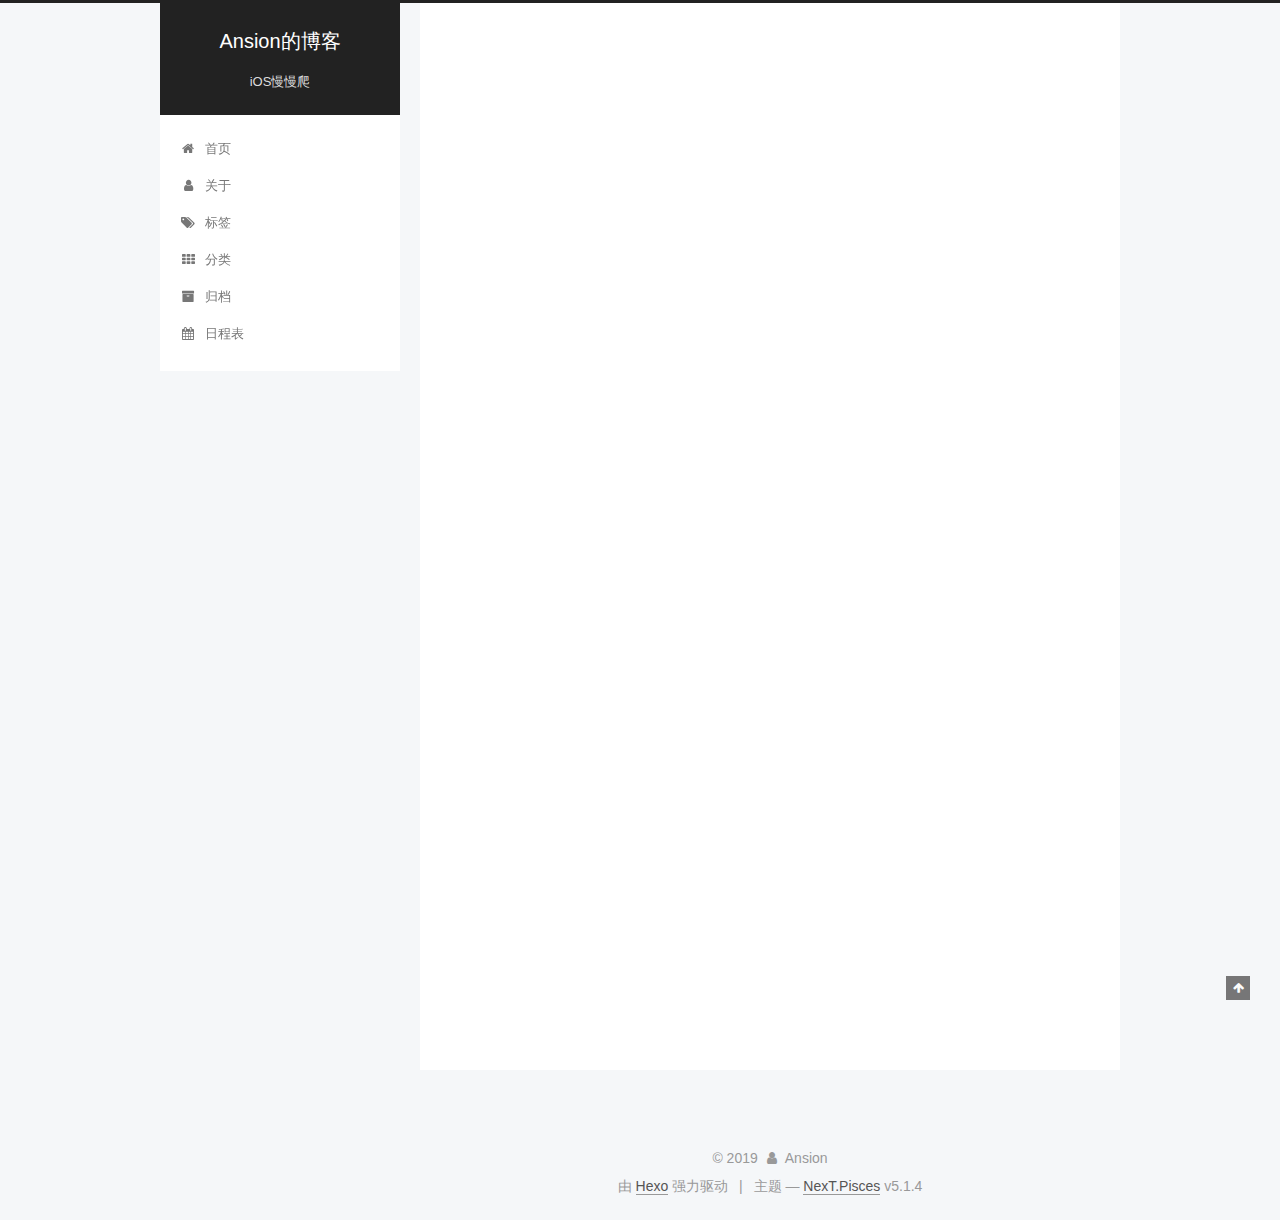
<file: index.html>
<!DOCTYPE html>



  


<html class="theme-next pisces use-motion" lang="zh-Hans">
<head><meta name="generator" content="Hexo 3.8.0">
  <meta charset="UTF-8">
<meta http-equiv="X-UA-Compatible" content="IE=edge">
<meta name="viewport" content="width=device-width, initial-scale=1, maximum-scale=1">
<meta name="theme-color" content="#222">









<meta http-equiv="Cache-Control" content="no-transform">
<meta http-equiv="Cache-Control" content="no-siteapp">
















  
  
  <link href="/lib/fancybox/source/jquery.fancybox.css?v=2.1.5" rel="stylesheet" type="text/css">







<link href="/lib/font-awesome/css/font-awesome.min.css?v=4.6.2" rel="stylesheet" type="text/css">

<link href="/css/main.css?v=5.1.4" rel="stylesheet" type="text/css">


  <link rel="apple-touch-icon" sizes="180x180" href="/images/apple-touch-icon-next.png?v=5.1.4">


  <link rel="icon" type="image/png" sizes="32x32" href="/images/favicon-32x32-next.png?v=5.1.4">


  <link rel="icon" type="image/png" sizes="16x16" href="/images/favicon-16x16-next.png?v=5.1.4">


  <link rel="mask-icon" href="/images/logo.svg?v=5.1.4" color="#222">





  <meta name="keywords" content="Hexo, NexT">










<meta name="description" content="人生苦短，努力要紧">
<meta property="og:type" content="website">
<meta property="og:title" content="Ansion的博客">
<meta property="og:url" content="http://yoursite.com/index.html">
<meta property="og:site_name" content="Ansion的博客">
<meta property="og:description" content="人生苦短，努力要紧">
<meta property="og:locale" content="zh-Hans">
<meta name="twitter:card" content="summary">
<meta name="twitter:title" content="Ansion的博客">
<meta name="twitter:description" content="人生苦短，努力要紧">



<script type="text/javascript" id="hexo.configurations">
  var NexT = window.NexT || {};
  var CONFIG = {
    root: '/',
    scheme: 'Pisces',
    version: '5.1.4',
    sidebar: {"position":"left","display":"post","offset":12,"b2t":false,"scrollpercent":false,"onmobile":false},
    fancybox: true,
    tabs: true,
    motion: {"enable":true,"async":false,"transition":{"post_block":"fadeIn","post_header":"slideDownIn","post_body":"slideDownIn","coll_header":"slideLeftIn","sidebar":"slideUpIn"}},
    duoshuo: {
      userId: '0',
      author: 'Ansion'
    },
    algolia: {
      applicationID: '',
      apiKey: '',
      indexName: '',
      hits: {"per_page":10},
      labels: {"input_placeholder":"Search for Posts","hits_empty":"We didn't find any results for the search: ${query}","hits_stats":"${hits} results found in ${time} ms"}
    }
  };
</script>



  <link rel="canonical" href="http://yoursite.com/">





  <title>Ansion的博客</title>
  








</head>

<body itemscope itemtype="http://schema.org/WebPage" lang="zh-Hans">

  
  
    
  

  <div class="container sidebar-position-left 
  page-home">
    <div class="headband"></div>

    <header id="header" class="header" itemscope itemtype="http://schema.org/WPHeader">
      <div class="header-inner"><div class="site-brand-wrapper">
  <div class="site-meta ">
    

    <div class="custom-logo-site-title">
      <a href="/" class="brand" rel="start">
        <span class="logo-line-before"><i></i></span>
        <span class="site-title">Ansion的博客</span>
        <span class="logo-line-after"><i></i></span>
      </a>
    </div>
      
        <p class="site-subtitle">iOS慢慢爬</p>
      
  </div>

  <div class="site-nav-toggle">
    <button>
      <span class="btn-bar"></span>
      <span class="btn-bar"></span>
      <span class="btn-bar"></span>
    </button>
  </div>
</div>

<nav class="site-nav">
  

  
    <ul id="menu" class="menu">
      
        
        <li class="menu-item menu-item-home">
          <a href="/" rel="section">
            
              <i class="menu-item-icon fa fa-fw fa-home"></i> <br>
            
            首页
          </a>
        </li>
      
        
        <li class="menu-item menu-item-about">
          <a href="/about/" rel="section">
            
              <i class="menu-item-icon fa fa-fw fa-user"></i> <br>
            
            关于
          </a>
        </li>
      
        
        <li class="menu-item menu-item-tags">
          <a href="/tags/" rel="section">
            
              <i class="menu-item-icon fa fa-fw fa-tags"></i> <br>
            
            标签
          </a>
        </li>
      
        
        <li class="menu-item menu-item-categories">
          <a href="/categories/" rel="section">
            
              <i class="menu-item-icon fa fa-fw fa-th"></i> <br>
            
            分类
          </a>
        </li>
      
        
        <li class="menu-item menu-item-archives">
          <a href="/archives/" rel="section">
            
              <i class="menu-item-icon fa fa-fw fa-archive"></i> <br>
            
            归档
          </a>
        </li>
      
        
        <li class="menu-item menu-item-schedule">
          <a href="/schedule/" rel="section">
            
              <i class="menu-item-icon fa fa-fw fa-calendar"></i> <br>
            
            日程表
          </a>
        </li>
      

      
    </ul>
  

  
</nav>



 </div>
    </header>

    <main id="main" class="main">
      <div class="main-inner">
        <div class="content-wrap">
          <div id="content" class="content">
            
  <section id="posts" class="posts-expand">
    
      

  

  
  
  

  <article class="post post-type-normal" itemscope itemtype="http://schema.org/Article">
  
  
  
  <div class="post-block">
    <link itemprop="mainEntityOfPage" href="http://yoursite.com/2019/03/19/hello-world/">

    <span hidden itemprop="author" itemscope itemtype="http://schema.org/Person">
      <meta itemprop="name" content="Ansion">
      <meta itemprop="description" content>
      <meta itemprop="image" content="/images/avatar.gif">
    </span>

    <span hidden itemprop="publisher" itemscope itemtype="http://schema.org/Organization">
      <meta itemprop="name" content="Ansion的博客">
    </span>

    
      <header class="post-header">

        
        
          <h1 class="post-title" itemprop="name headline">
                
                <a class="post-title-link" href="/2019/03/19/hello-world/" itemprop="url">Hello World</a></h1>
        

        <div class="post-meta">
          <span class="post-time">
            
              <span class="post-meta-item-icon">
                <i class="fa fa-calendar-o"></i>
              </span>
              
                <span class="post-meta-item-text">发表于</span>
              
              <time title="创建于" itemprop="dateCreated datePublished" datetime="2019-03-19T14:03:20+08:00">
                2019-03-19
              </time>
            

            

            
          </span>

          

          
            
          

          
          
             <span id="/2019/03/19/hello-world/" class="leancloud_visitors" data-flag-title="Hello World">
               <span class="post-meta-divider">|</span>
               <span class="post-meta-item-icon">
                 <i class="fa fa-eye"></i>
               </span>
               
                 <span class="post-meta-item-text">阅读次数&#58;</span>
               
                 <span class="leancloud-visitors-count"></span>
             </span>
          

          

          

          

        </div>
      </header>
    

    
    
    
    <div class="post-body" itemprop="articleBody">

      
      

      
        
          
            <p>Welcome to <a href="https://hexo.io/" target="_blank" rel="noopener">Hexo</a>! This is your very first post. Check <a href="https://hexo.io/docs/" target="_blank" rel="noopener">documentation</a> for more info. If you get any problems when using Hexo, you can find the answer in <a href="https://hexo.io/docs/troubleshooting.html" target="_blank" rel="noopener">troubleshooting</a> or you can ask me on <a href="https://github.com/hexojs/hexo/issues" target="_blank" rel="noopener">GitHub</a>.</p>
<h2 id="Quick-Start"><a href="#Quick-Start" class="headerlink" title="Quick Start"></a>Quick Start</h2><h3 id="Create-a-new-post"><a href="#Create-a-new-post" class="headerlink" title="Create a new post"></a>Create a new post</h3><figure class="highlight bash"><table><tr><td class="gutter"><pre><span class="line">1</span><br></pre></td><td class="code"><pre><span class="line">$ hexo new <span class="string">"My New Post"</span></span><br></pre></td></tr></table></figure>
<p>More info: <a href="https://hexo.io/docs/writing.html" target="_blank" rel="noopener">Writing</a></p>
<h3 id="Run-server"><a href="#Run-server" class="headerlink" title="Run server"></a>Run server</h3><figure class="highlight bash"><table><tr><td class="gutter"><pre><span class="line">1</span><br></pre></td><td class="code"><pre><span class="line">$ hexo server</span><br></pre></td></tr></table></figure>
<p>More info: <a href="https://hexo.io/docs/server.html" target="_blank" rel="noopener">Server</a></p>
<h3 id="Generate-static-files"><a href="#Generate-static-files" class="headerlink" title="Generate static files"></a>Generate static files</h3><figure class="highlight bash"><table><tr><td class="gutter"><pre><span class="line">1</span><br></pre></td><td class="code"><pre><span class="line">$ hexo generate</span><br></pre></td></tr></table></figure>
<p>More info: <a href="https://hexo.io/docs/generating.html" target="_blank" rel="noopener">Generating</a></p>
<h3 id="Deploy-to-remote-sites"><a href="#Deploy-to-remote-sites" class="headerlink" title="Deploy to remote sites"></a>Deploy to remote sites</h3><figure class="highlight bash"><table><tr><td class="gutter"><pre><span class="line">1</span><br></pre></td><td class="code"><pre><span class="line">$ hexo deploy</span><br></pre></td></tr></table></figure>
<p>More info: <a href="https://hexo.io/docs/deployment.html" target="_blank" rel="noopener">Deployment</a></p>

          
        
      
    </div>
    
    
    

    

    

    

    <footer class="post-footer">
      

      

      

      
      
        <div class="post-eof"></div>
      
    </footer>
  </div>
  
  
  
  </article>


    
  </section>

  


          </div>
          


          

        </div>
        
          
  
  <div class="sidebar-toggle">
    <div class="sidebar-toggle-line-wrap">
      <span class="sidebar-toggle-line sidebar-toggle-line-first"></span>
      <span class="sidebar-toggle-line sidebar-toggle-line-middle"></span>
      <span class="sidebar-toggle-line sidebar-toggle-line-last"></span>
    </div>
  </div>

  <aside id="sidebar" class="sidebar">
    
    <div class="sidebar-inner">

      

      

      <section class="site-overview-wrap sidebar-panel sidebar-panel-active">
        <div class="site-overview">
          <div class="site-author motion-element" itemprop="author" itemscope itemtype="http://schema.org/Person">
            
              <p class="site-author-name" itemprop="name">Ansion</p>
              <p class="site-description motion-element" itemprop="description">人生苦短，努力要紧</p>
          </div>

          <nav class="site-state motion-element">

            
              <div class="site-state-item site-state-posts">
              
                <a href="/archives/">
              
                  <span class="site-state-item-count">1</span>
                  <span class="site-state-item-name">日志</span>
                </a>
              </div>
            

            

            

          </nav>

          

          

          
          

          
          

          

        </div>
      </section>

      

      

    </div>
  </aside>


        
      </div>
    </main>

    <footer id="footer" class="footer">
      <div class="footer-inner">
        <div class="copyright">&copy; <span itemprop="copyrightYear">2019</span>
  <span class="with-love">
    <i class="fa fa-user"></i>
  </span>
  <span class="author" itemprop="copyrightHolder">Ansion</span>

  
</div>


  <div class="powered-by">由 <a class="theme-link" target="_blank" href="https://hexo.io">Hexo</a> 强力驱动</div>



  <span class="post-meta-divider">|</span>



  <div class="theme-info">主题 &mdash; <a class="theme-link" target="_blank" href="https://github.com/iissnan/hexo-theme-next">NexT.Pisces</a> v5.1.4</div>




        







        
      </div>
    </footer>

    
      <div class="back-to-top">
        <i class="fa fa-arrow-up"></i>
        
      </div>
    

    

  </div>

  

<script type="text/javascript">
  if (Object.prototype.toString.call(window.Promise) !== '[object Function]') {
    window.Promise = null;
  }
</script>









  












  
  
    <script type="text/javascript" src="/lib/jquery/index.js?v=2.1.3"></script>
  

  
  
    <script type="text/javascript" src="/lib/fastclick/lib/fastclick.min.js?v=1.0.6"></script>
  

  
  
    <script type="text/javascript" src="/lib/jquery_lazyload/jquery.lazyload.js?v=1.9.7"></script>
  

  
  
    <script type="text/javascript" src="/lib/velocity/velocity.min.js?v=1.2.1"></script>
  

  
  
    <script type="text/javascript" src="/lib/velocity/velocity.ui.min.js?v=1.2.1"></script>
  

  
  
    <script type="text/javascript" src="/lib/fancybox/source/jquery.fancybox.pack.js?v=2.1.5"></script>
  


  


  <script type="text/javascript" src="/js/src/utils.js?v=5.1.4"></script>

  <script type="text/javascript" src="/js/src/motion.js?v=5.1.4"></script>



  
  


  <script type="text/javascript" src="/js/src/affix.js?v=5.1.4"></script>

  <script type="text/javascript" src="/js/src/schemes/pisces.js?v=5.1.4"></script>



  

  


  <script type="text/javascript" src="/js/src/bootstrap.js?v=5.1.4"></script>



  


  




	





  





  












  





  

  
  <script src="https://cdn1.lncld.net/static/js/av-core-mini-0.6.4.js"></script>
  <script>AV.initialize("rnGkQ0bHXRDBcfRy3u2J6XU6-gzGzoHsz", "m9o7IaPUS8MkswTmo1VgLoU7");</script>
  <script>
    function showTime(Counter) {
      var query = new AV.Query(Counter);
      var entries = [];
      var $visitors = $(".leancloud_visitors");

      $visitors.each(function () {
        entries.push( $(this).attr("id").trim() );
      });

      query.containedIn('url', entries);
      query.find()
        .done(function (results) {
          var COUNT_CONTAINER_REF = '.leancloud-visitors-count';

          if (results.length === 0) {
            $visitors.find(COUNT_CONTAINER_REF).text(0);
            return;
          }

          for (var i = 0; i < results.length; i++) {
            var item = results[i];
            var url = item.get('url');
            var time = item.get('time');
            var element = document.getElementById(url);

            $(element).find(COUNT_CONTAINER_REF).text(time);
          }
          for(var i = 0; i < entries.length; i++) {
            var url = entries[i];
            var element = document.getElementById(url);
            var countSpan = $(element).find(COUNT_CONTAINER_REF);
            if( countSpan.text() == '') {
              countSpan.text(0);
            }
          }
        })
        .fail(function (object, error) {
          console.log("Error: " + error.code + " " + error.message);
        });
    }

    function addCount(Counter) {
      var $visitors = $(".leancloud_visitors");
      var url = $visitors.attr('id').trim();
      var title = $visitors.attr('data-flag-title').trim();
      var query = new AV.Query(Counter);

      query.equalTo("url", url);
      query.find({
        success: function(results) {
          if (results.length > 0) {
            var counter = results[0];
            counter.fetchWhenSave(true);
            counter.increment("time");
            counter.save(null, {
              success: function(counter) {
                var $element = $(document.getElementById(url));
                $element.find('.leancloud-visitors-count').text(counter.get('time'));
              },
              error: function(counter, error) {
                console.log('Failed to save Visitor num, with error message: ' + error.message);
              }
            });
          } else {
            var newcounter = new Counter();
            /* Set ACL */
            var acl = new AV.ACL();
            acl.setPublicReadAccess(true);
            acl.setPublicWriteAccess(true);
            newcounter.setACL(acl);
            /* End Set ACL */
            newcounter.set("title", title);
            newcounter.set("url", url);
            newcounter.set("time", 1);
            newcounter.save(null, {
              success: function(newcounter) {
                var $element = $(document.getElementById(url));
                $element.find('.leancloud-visitors-count').text(newcounter.get('time'));
              },
              error: function(newcounter, error) {
                console.log('Failed to create');
              }
            });
          }
        },
        error: function(error) {
          console.log('Error:' + error.code + " " + error.message);
        }
      });
    }

    $(function() {
      var Counter = AV.Object.extend("Counter");
      if ($('.leancloud_visitors').length == 1) {
        addCount(Counter);
      } else if ($('.post-title-link').length > 1) {
        showTime(Counter);
      }
    });
  </script>



  

  

  
  

  

  

  

</body>
</html>
</file>
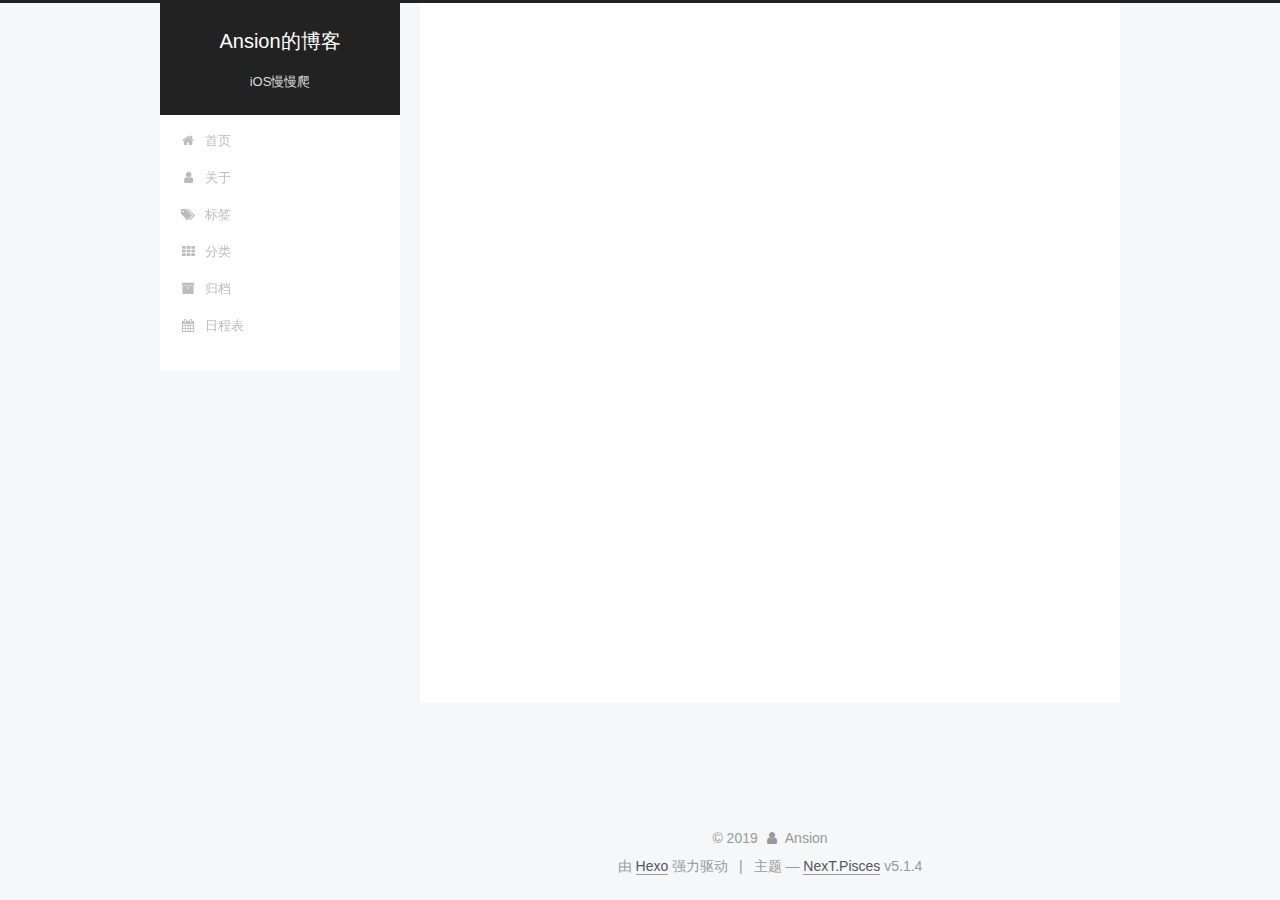
<file: archives/index.html>
<!DOCTYPE html>



  


<html class="theme-next pisces use-motion" lang="zh-Hans">
<head><meta name="generator" content="Hexo 3.8.0">
  <meta charset="UTF-8">
<meta http-equiv="X-UA-Compatible" content="IE=edge">
<meta name="viewport" content="width=device-width, initial-scale=1, maximum-scale=1">
<meta name="theme-color" content="#222">









<meta http-equiv="Cache-Control" content="no-transform">
<meta http-equiv="Cache-Control" content="no-siteapp">
















  
  
  <link href="/lib/fancybox/source/jquery.fancybox.css?v=2.1.5" rel="stylesheet" type="text/css">







<link href="/lib/font-awesome/css/font-awesome.min.css?v=4.6.2" rel="stylesheet" type="text/css">

<link href="/css/main.css?v=5.1.4" rel="stylesheet" type="text/css">


  <link rel="apple-touch-icon" sizes="180x180" href="/images/apple-touch-icon-next.png?v=5.1.4">


  <link rel="icon" type="image/png" sizes="32x32" href="/images/favicon-32x32-next.png?v=5.1.4">


  <link rel="icon" type="image/png" sizes="16x16" href="/images/favicon-16x16-next.png?v=5.1.4">


  <link rel="mask-icon" href="/images/logo.svg?v=5.1.4" color="#222">





  <meta name="keywords" content="Hexo, NexT">










<meta name="description" content="人生苦短，努力要紧">
<meta property="og:type" content="website">
<meta property="og:title" content="Ansion的博客">
<meta property="og:url" content="http://yoursite.com/archives/index.html">
<meta property="og:site_name" content="Ansion的博客">
<meta property="og:description" content="人生苦短，努力要紧">
<meta property="og:locale" content="zh-Hans">
<meta name="twitter:card" content="summary">
<meta name="twitter:title" content="Ansion的博客">
<meta name="twitter:description" content="人生苦短，努力要紧">



<script type="text/javascript" id="hexo.configurations">
  var NexT = window.NexT || {};
  var CONFIG = {
    root: '/',
    scheme: 'Pisces',
    version: '5.1.4',
    sidebar: {"position":"left","display":"post","offset":12,"b2t":false,"scrollpercent":false,"onmobile":false},
    fancybox: true,
    tabs: true,
    motion: {"enable":true,"async":false,"transition":{"post_block":"fadeIn","post_header":"slideDownIn","post_body":"slideDownIn","coll_header":"slideLeftIn","sidebar":"slideUpIn"}},
    duoshuo: {
      userId: '0',
      author: 'Ansion'
    },
    algolia: {
      applicationID: '',
      apiKey: '',
      indexName: '',
      hits: {"per_page":10},
      labels: {"input_placeholder":"Search for Posts","hits_empty":"We didn't find any results for the search: ${query}","hits_stats":"${hits} results found in ${time} ms"}
    }
  };
</script>



  <link rel="canonical" href="http://yoursite.com/archives/">





  <title>归档 | Ansion的博客</title>
  








</head>

<body itemscope itemtype="http://schema.org/WebPage" lang="zh-Hans">

  
  
    
  

  <div class="container sidebar-position-left page-archive">
    <div class="headband"></div>

    <header id="header" class="header" itemscope itemtype="http://schema.org/WPHeader">
      <div class="header-inner"><div class="site-brand-wrapper">
  <div class="site-meta ">
    

    <div class="custom-logo-site-title">
      <a href="/" class="brand" rel="start">
        <span class="logo-line-before"><i></i></span>
        <span class="site-title">Ansion的博客</span>
        <span class="logo-line-after"><i></i></span>
      </a>
    </div>
      
        <p class="site-subtitle">iOS慢慢爬</p>
      
  </div>

  <div class="site-nav-toggle">
    <button>
      <span class="btn-bar"></span>
      <span class="btn-bar"></span>
      <span class="btn-bar"></span>
    </button>
  </div>
</div>

<nav class="site-nav">
  

  
    <ul id="menu" class="menu">
      
        
        <li class="menu-item menu-item-home">
          <a href="/" rel="section">
            
              <i class="menu-item-icon fa fa-fw fa-home"></i> <br>
            
            首页
          </a>
        </li>
      
        
        <li class="menu-item menu-item-about">
          <a href="/about/" rel="section">
            
              <i class="menu-item-icon fa fa-fw fa-user"></i> <br>
            
            关于
          </a>
        </li>
      
        
        <li class="menu-item menu-item-tags">
          <a href="/tags/" rel="section">
            
              <i class="menu-item-icon fa fa-fw fa-tags"></i> <br>
            
            标签
          </a>
        </li>
      
        
        <li class="menu-item menu-item-categories">
          <a href="/categories/" rel="section">
            
              <i class="menu-item-icon fa fa-fw fa-th"></i> <br>
            
            分类
          </a>
        </li>
      
        
        <li class="menu-item menu-item-archives">
          <a href="/archives/" rel="section">
            
              <i class="menu-item-icon fa fa-fw fa-archive"></i> <br>
            
            归档
          </a>
        </li>
      
        
        <li class="menu-item menu-item-schedule">
          <a href="/schedule/" rel="section">
            
              <i class="menu-item-icon fa fa-fw fa-calendar"></i> <br>
            
            日程表
          </a>
        </li>
      

      
    </ul>
  

  
</nav>



 </div>
    </header>

    <main id="main" class="main">
      <div class="main-inner">
        <div class="content-wrap">
          <div id="content" class="content">
            

  
  
  
  <div class="post-block archive">
    <div id="posts" class="posts-collapse">
      <span class="archive-move-on"></span>

      <span class="archive-page-counter">
        
        
        
          
        
        嗯..! 目前共计 1 篇日志。 继续努力。
      </span>

      

        
        
        

        
          
          <div class="collection-title">
            <h1 class="archive-year" id="archive-year-2019">2019</h1>
          </div>
        
        

        

  <article class="post post-type-normal" itemscope itemtype="http://schema.org/Article">
    <header class="post-header">

      <h2 class="post-title">
        
            <a class="post-title-link" href="/2019/03/19/hello-world/" itemprop="url">
              
                <span itemprop="name">Hello World</span>
              
            </a>
        
      </h2>

      <div class="post-meta">
        <time class="post-time" itemprop="dateCreated" datetime="2019-03-19T14:03:20+08:00" content="2019-03-19">
          03-19
        </time>
      </div>

    </header>
  </article>



      

    </div>
  </div>
  
  
  

  



          </div>
          


          

        </div>
        
          
  
  <div class="sidebar-toggle">
    <div class="sidebar-toggle-line-wrap">
      <span class="sidebar-toggle-line sidebar-toggle-line-first"></span>
      <span class="sidebar-toggle-line sidebar-toggle-line-middle"></span>
      <span class="sidebar-toggle-line sidebar-toggle-line-last"></span>
    </div>
  </div>

  <aside id="sidebar" class="sidebar">
    
    <div class="sidebar-inner">

      

      

      <section class="site-overview-wrap sidebar-panel sidebar-panel-active">
        <div class="site-overview">
          <div class="site-author motion-element" itemprop="author" itemscope itemtype="http://schema.org/Person">
            
              <p class="site-author-name" itemprop="name">Ansion</p>
              <p class="site-description motion-element" itemprop="description">人生苦短，努力要紧</p>
          </div>

          <nav class="site-state motion-element">

            
              <div class="site-state-item site-state-posts">
              
                <a href="/archives/">
              
                  <span class="site-state-item-count">1</span>
                  <span class="site-state-item-name">日志</span>
                </a>
              </div>
            

            

            

          </nav>

          

          

          
          

          
          

          

        </div>
      </section>

      

      

    </div>
  </aside>


        
      </div>
    </main>

    <footer id="footer" class="footer">
      <div class="footer-inner">
        <div class="copyright">&copy; <span itemprop="copyrightYear">2019</span>
  <span class="with-love">
    <i class="fa fa-user"></i>
  </span>
  <span class="author" itemprop="copyrightHolder">Ansion</span>

  
</div>


  <div class="powered-by">由 <a class="theme-link" target="_blank" href="https://hexo.io">Hexo</a> 强力驱动</div>



  <span class="post-meta-divider">|</span>



  <div class="theme-info">主题 &mdash; <a class="theme-link" target="_blank" href="https://github.com/iissnan/hexo-theme-next">NexT.Pisces</a> v5.1.4</div>




        







        
      </div>
    </footer>

    
      <div class="back-to-top">
        <i class="fa fa-arrow-up"></i>
        
      </div>
    

    

  </div>

  

<script type="text/javascript">
  if (Object.prototype.toString.call(window.Promise) !== '[object Function]') {
    window.Promise = null;
  }
</script>









  












  
  
    <script type="text/javascript" src="/lib/jquery/index.js?v=2.1.3"></script>
  

  
  
    <script type="text/javascript" src="/lib/fastclick/lib/fastclick.min.js?v=1.0.6"></script>
  

  
  
    <script type="text/javascript" src="/lib/jquery_lazyload/jquery.lazyload.js?v=1.9.7"></script>
  

  
  
    <script type="text/javascript" src="/lib/velocity/velocity.min.js?v=1.2.1"></script>
  

  
  
    <script type="text/javascript" src="/lib/velocity/velocity.ui.min.js?v=1.2.1"></script>
  

  
  
    <script type="text/javascript" src="/lib/fancybox/source/jquery.fancybox.pack.js?v=2.1.5"></script>
  


  


  <script type="text/javascript" src="/js/src/utils.js?v=5.1.4"></script>

  <script type="text/javascript" src="/js/src/motion.js?v=5.1.4"></script>



  
  


  <script type="text/javascript" src="/js/src/affix.js?v=5.1.4"></script>

  <script type="text/javascript" src="/js/src/schemes/pisces.js?v=5.1.4"></script>



  

  


  <script type="text/javascript" src="/js/src/bootstrap.js?v=5.1.4"></script>



  


  




	





  





  












  





  

  
  <script src="https://cdn1.lncld.net/static/js/av-core-mini-0.6.4.js"></script>
  <script>AV.initialize("rnGkQ0bHXRDBcfRy3u2J6XU6-gzGzoHsz", "m9o7IaPUS8MkswTmo1VgLoU7");</script>
  <script>
    function showTime(Counter) {
      var query = new AV.Query(Counter);
      var entries = [];
      var $visitors = $(".leancloud_visitors");

      $visitors.each(function () {
        entries.push( $(this).attr("id").trim() );
      });

      query.containedIn('url', entries);
      query.find()
        .done(function (results) {
          var COUNT_CONTAINER_REF = '.leancloud-visitors-count';

          if (results.length === 0) {
            $visitors.find(COUNT_CONTAINER_REF).text(0);
            return;
          }

          for (var i = 0; i < results.length; i++) {
            var item = results[i];
            var url = item.get('url');
            var time = item.get('time');
            var element = document.getElementById(url);

            $(element).find(COUNT_CONTAINER_REF).text(time);
          }
          for(var i = 0; i < entries.length; i++) {
            var url = entries[i];
            var element = document.getElementById(url);
            var countSpan = $(element).find(COUNT_CONTAINER_REF);
            if( countSpan.text() == '') {
              countSpan.text(0);
            }
          }
        })
        .fail(function (object, error) {
          console.log("Error: " + error.code + " " + error.message);
        });
    }

    function addCount(Counter) {
      var $visitors = $(".leancloud_visitors");
      var url = $visitors.attr('id').trim();
      var title = $visitors.attr('data-flag-title').trim();
      var query = new AV.Query(Counter);

      query.equalTo("url", url);
      query.find({
        success: function(results) {
          if (results.length > 0) {
            var counter = results[0];
            counter.fetchWhenSave(true);
            counter.increment("time");
            counter.save(null, {
              success: function(counter) {
                var $element = $(document.getElementById(url));
                $element.find('.leancloud-visitors-count').text(counter.get('time'));
              },
              error: function(counter, error) {
                console.log('Failed to save Visitor num, with error message: ' + error.message);
              }
            });
          } else {
            var newcounter = new Counter();
            /* Set ACL */
            var acl = new AV.ACL();
            acl.setPublicReadAccess(true);
            acl.setPublicWriteAccess(true);
            newcounter.setACL(acl);
            /* End Set ACL */
            newcounter.set("title", title);
            newcounter.set("url", url);
            newcounter.set("time", 1);
            newcounter.save(null, {
              success: function(newcounter) {
                var $element = $(document.getElementById(url));
                $element.find('.leancloud-visitors-count').text(newcounter.get('time'));
              },
              error: function(newcounter, error) {
                console.log('Failed to create');
              }
            });
          }
        },
        error: function(error) {
          console.log('Error:' + error.code + " " + error.message);
        }
      });
    }

    $(function() {
      var Counter = AV.Object.extend("Counter");
      if ($('.leancloud_visitors').length == 1) {
        addCount(Counter);
      } else if ($('.post-title-link').length > 1) {
        showTime(Counter);
      }
    });
  </script>



  

  

  
  

  

  

  

</body>
</html>
</file>
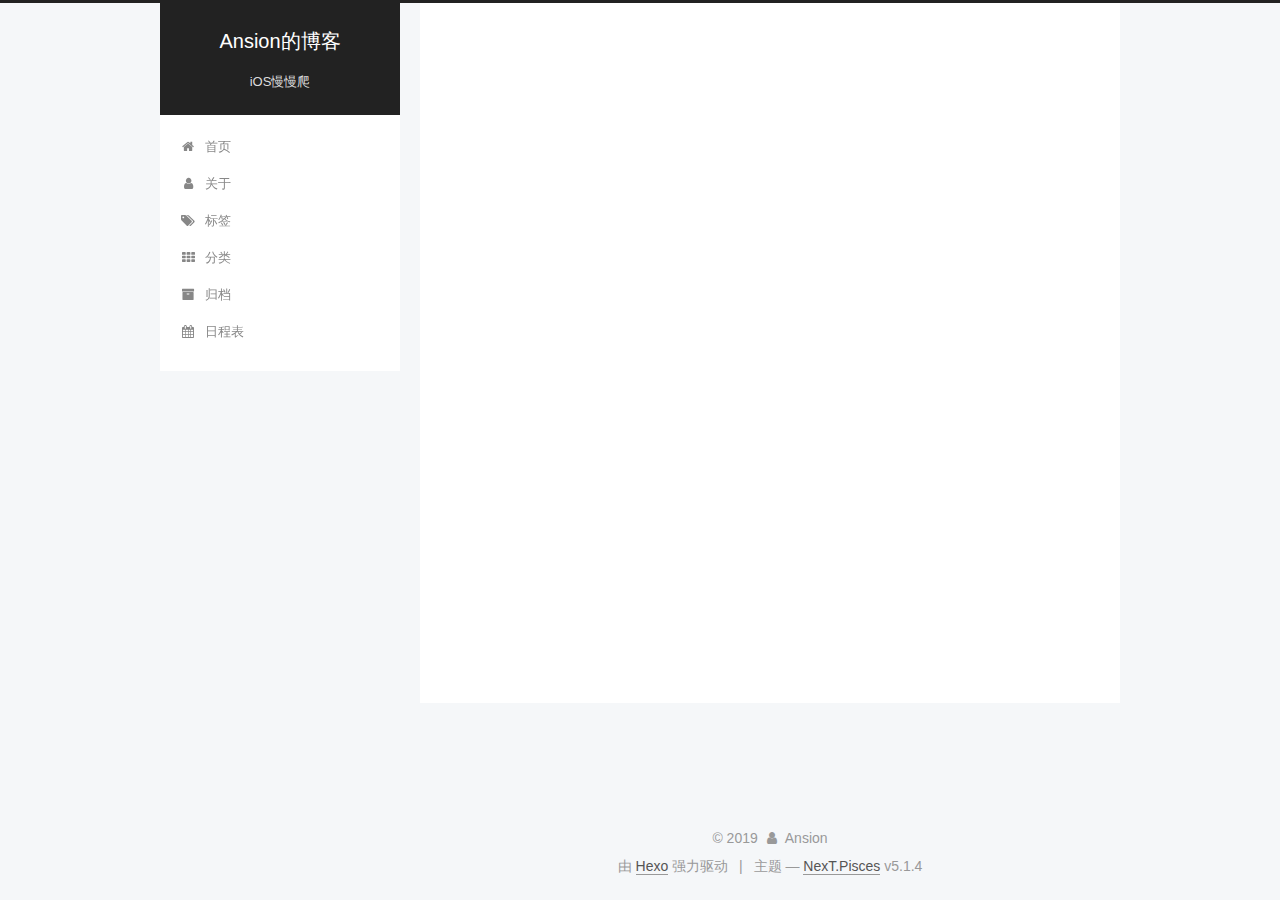
<file: archives/2019/index.html>
<!DOCTYPE html>



  


<html class="theme-next pisces use-motion" lang="zh-Hans">
<head><meta name="generator" content="Hexo 3.8.0">
  <meta charset="UTF-8">
<meta http-equiv="X-UA-Compatible" content="IE=edge">
<meta name="viewport" content="width=device-width, initial-scale=1, maximum-scale=1">
<meta name="theme-color" content="#222">









<meta http-equiv="Cache-Control" content="no-transform">
<meta http-equiv="Cache-Control" content="no-siteapp">
















  
  
  <link href="/lib/fancybox/source/jquery.fancybox.css?v=2.1.5" rel="stylesheet" type="text/css">







<link href="/lib/font-awesome/css/font-awesome.min.css?v=4.6.2" rel="stylesheet" type="text/css">

<link href="/css/main.css?v=5.1.4" rel="stylesheet" type="text/css">


  <link rel="apple-touch-icon" sizes="180x180" href="/images/apple-touch-icon-next.png?v=5.1.4">


  <link rel="icon" type="image/png" sizes="32x32" href="/images/favicon-32x32-next.png?v=5.1.4">


  <link rel="icon" type="image/png" sizes="16x16" href="/images/favicon-16x16-next.png?v=5.1.4">


  <link rel="mask-icon" href="/images/logo.svg?v=5.1.4" color="#222">





  <meta name="keywords" content="Hexo, NexT">










<meta name="description" content="人生苦短，努力要紧">
<meta property="og:type" content="website">
<meta property="og:title" content="Ansion的博客">
<meta property="og:url" content="http://yoursite.com/archives/2019/index.html">
<meta property="og:site_name" content="Ansion的博客">
<meta property="og:description" content="人生苦短，努力要紧">
<meta property="og:locale" content="zh-Hans">
<meta name="twitter:card" content="summary">
<meta name="twitter:title" content="Ansion的博客">
<meta name="twitter:description" content="人生苦短，努力要紧">



<script type="text/javascript" id="hexo.configurations">
  var NexT = window.NexT || {};
  var CONFIG = {
    root: '/',
    scheme: 'Pisces',
    version: '5.1.4',
    sidebar: {"position":"left","display":"post","offset":12,"b2t":false,"scrollpercent":false,"onmobile":false},
    fancybox: true,
    tabs: true,
    motion: {"enable":true,"async":false,"transition":{"post_block":"fadeIn","post_header":"slideDownIn","post_body":"slideDownIn","coll_header":"slideLeftIn","sidebar":"slideUpIn"}},
    duoshuo: {
      userId: '0',
      author: 'Ansion'
    },
    algolia: {
      applicationID: '',
      apiKey: '',
      indexName: '',
      hits: {"per_page":10},
      labels: {"input_placeholder":"Search for Posts","hits_empty":"We didn't find any results for the search: ${query}","hits_stats":"${hits} results found in ${time} ms"}
    }
  };
</script>



  <link rel="canonical" href="http://yoursite.com/archives/2019/">





  <title>归档 | Ansion的博客</title>
  








</head>

<body itemscope itemtype="http://schema.org/WebPage" lang="zh-Hans">

  
  
    
  

  <div class="container sidebar-position-left page-archive">
    <div class="headband"></div>

    <header id="header" class="header" itemscope itemtype="http://schema.org/WPHeader">
      <div class="header-inner"><div class="site-brand-wrapper">
  <div class="site-meta ">
    

    <div class="custom-logo-site-title">
      <a href="/" class="brand" rel="start">
        <span class="logo-line-before"><i></i></span>
        <span class="site-title">Ansion的博客</span>
        <span class="logo-line-after"><i></i></span>
      </a>
    </div>
      
        <p class="site-subtitle">iOS慢慢爬</p>
      
  </div>

  <div class="site-nav-toggle">
    <button>
      <span class="btn-bar"></span>
      <span class="btn-bar"></span>
      <span class="btn-bar"></span>
    </button>
  </div>
</div>

<nav class="site-nav">
  

  
    <ul id="menu" class="menu">
      
        
        <li class="menu-item menu-item-home">
          <a href="/" rel="section">
            
              <i class="menu-item-icon fa fa-fw fa-home"></i> <br>
            
            首页
          </a>
        </li>
      
        
        <li class="menu-item menu-item-about">
          <a href="/about/" rel="section">
            
              <i class="menu-item-icon fa fa-fw fa-user"></i> <br>
            
            关于
          </a>
        </li>
      
        
        <li class="menu-item menu-item-tags">
          <a href="/tags/" rel="section">
            
              <i class="menu-item-icon fa fa-fw fa-tags"></i> <br>
            
            标签
          </a>
        </li>
      
        
        <li class="menu-item menu-item-categories">
          <a href="/categories/" rel="section">
            
              <i class="menu-item-icon fa fa-fw fa-th"></i> <br>
            
            分类
          </a>
        </li>
      
        
        <li class="menu-item menu-item-archives">
          <a href="/archives/" rel="section">
            
              <i class="menu-item-icon fa fa-fw fa-archive"></i> <br>
            
            归档
          </a>
        </li>
      
        
        <li class="menu-item menu-item-schedule">
          <a href="/schedule/" rel="section">
            
              <i class="menu-item-icon fa fa-fw fa-calendar"></i> <br>
            
            日程表
          </a>
        </li>
      

      
    </ul>
  

  
</nav>



 </div>
    </header>

    <main id="main" class="main">
      <div class="main-inner">
        <div class="content-wrap">
          <div id="content" class="content">
            

  
  
  
  <div class="post-block archive">
    <div id="posts" class="posts-collapse">
      <span class="archive-move-on"></span>

      <span class="archive-page-counter">
        
        
        
          
        
        嗯..! 目前共计 1 篇日志。 继续努力。
      </span>

      

        
        
        

        
          
          <div class="collection-title">
            <h1 class="archive-year" id="archive-year-2019">2019</h1>
          </div>
        
        

        

  <article class="post post-type-normal" itemscope itemtype="http://schema.org/Article">
    <header class="post-header">

      <h2 class="post-title">
        
            <a class="post-title-link" href="/2019/03/19/hello-world/" itemprop="url">
              
                <span itemprop="name">Hello World</span>
              
            </a>
        
      </h2>

      <div class="post-meta">
        <time class="post-time" itemprop="dateCreated" datetime="2019-03-19T14:03:20+08:00" content="2019-03-19">
          03-19
        </time>
      </div>

    </header>
  </article>



      

    </div>
  </div>
  
  
  

  



          </div>
          


          

        </div>
        
          
  
  <div class="sidebar-toggle">
    <div class="sidebar-toggle-line-wrap">
      <span class="sidebar-toggle-line sidebar-toggle-line-first"></span>
      <span class="sidebar-toggle-line sidebar-toggle-line-middle"></span>
      <span class="sidebar-toggle-line sidebar-toggle-line-last"></span>
    </div>
  </div>

  <aside id="sidebar" class="sidebar">
    
    <div class="sidebar-inner">

      

      

      <section class="site-overview-wrap sidebar-panel sidebar-panel-active">
        <div class="site-overview">
          <div class="site-author motion-element" itemprop="author" itemscope itemtype="http://schema.org/Person">
            
              <p class="site-author-name" itemprop="name">Ansion</p>
              <p class="site-description motion-element" itemprop="description">人生苦短，努力要紧</p>
          </div>

          <nav class="site-state motion-element">

            
              <div class="site-state-item site-state-posts">
              
                <a href="/archives/">
              
                  <span class="site-state-item-count">1</span>
                  <span class="site-state-item-name">日志</span>
                </a>
              </div>
            

            

            

          </nav>

          

          

          
          

          
          

          

        </div>
      </section>

      

      

    </div>
  </aside>


        
      </div>
    </main>

    <footer id="footer" class="footer">
      <div class="footer-inner">
        <div class="copyright">&copy; <span itemprop="copyrightYear">2019</span>
  <span class="with-love">
    <i class="fa fa-user"></i>
  </span>
  <span class="author" itemprop="copyrightHolder">Ansion</span>

  
</div>


  <div class="powered-by">由 <a class="theme-link" target="_blank" href="https://hexo.io">Hexo</a> 强力驱动</div>



  <span class="post-meta-divider">|</span>



  <div class="theme-info">主题 &mdash; <a class="theme-link" target="_blank" href="https://github.com/iissnan/hexo-theme-next">NexT.Pisces</a> v5.1.4</div>




        







        
      </div>
    </footer>

    
      <div class="back-to-top">
        <i class="fa fa-arrow-up"></i>
        
      </div>
    

    

  </div>

  

<script type="text/javascript">
  if (Object.prototype.toString.call(window.Promise) !== '[object Function]') {
    window.Promise = null;
  }
</script>









  












  
  
    <script type="text/javascript" src="/lib/jquery/index.js?v=2.1.3"></script>
  

  
  
    <script type="text/javascript" src="/lib/fastclick/lib/fastclick.min.js?v=1.0.6"></script>
  

  
  
    <script type="text/javascript" src="/lib/jquery_lazyload/jquery.lazyload.js?v=1.9.7"></script>
  

  
  
    <script type="text/javascript" src="/lib/velocity/velocity.min.js?v=1.2.1"></script>
  

  
  
    <script type="text/javascript" src="/lib/velocity/velocity.ui.min.js?v=1.2.1"></script>
  

  
  
    <script type="text/javascript" src="/lib/fancybox/source/jquery.fancybox.pack.js?v=2.1.5"></script>
  


  


  <script type="text/javascript" src="/js/src/utils.js?v=5.1.4"></script>

  <script type="text/javascript" src="/js/src/motion.js?v=5.1.4"></script>



  
  


  <script type="text/javascript" src="/js/src/affix.js?v=5.1.4"></script>

  <script type="text/javascript" src="/js/src/schemes/pisces.js?v=5.1.4"></script>



  

  


  <script type="text/javascript" src="/js/src/bootstrap.js?v=5.1.4"></script>



  


  




	





  





  












  





  

  
  <script src="https://cdn1.lncld.net/static/js/av-core-mini-0.6.4.js"></script>
  <script>AV.initialize("rnGkQ0bHXRDBcfRy3u2J6XU6-gzGzoHsz", "m9o7IaPUS8MkswTmo1VgLoU7");</script>
  <script>
    function showTime(Counter) {
      var query = new AV.Query(Counter);
      var entries = [];
      var $visitors = $(".leancloud_visitors");

      $visitors.each(function () {
        entries.push( $(this).attr("id").trim() );
      });

      query.containedIn('url', entries);
      query.find()
        .done(function (results) {
          var COUNT_CONTAINER_REF = '.leancloud-visitors-count';

          if (results.length === 0) {
            $visitors.find(COUNT_CONTAINER_REF).text(0);
            return;
          }

          for (var i = 0; i < results.length; i++) {
            var item = results[i];
            var url = item.get('url');
            var time = item.get('time');
            var element = document.getElementById(url);

            $(element).find(COUNT_CONTAINER_REF).text(time);
          }
          for(var i = 0; i < entries.length; i++) {
            var url = entries[i];
            var element = document.getElementById(url);
            var countSpan = $(element).find(COUNT_CONTAINER_REF);
            if( countSpan.text() == '') {
              countSpan.text(0);
            }
          }
        })
        .fail(function (object, error) {
          console.log("Error: " + error.code + " " + error.message);
        });
    }

    function addCount(Counter) {
      var $visitors = $(".leancloud_visitors");
      var url = $visitors.attr('id').trim();
      var title = $visitors.attr('data-flag-title').trim();
      var query = new AV.Query(Counter);

      query.equalTo("url", url);
      query.find({
        success: function(results) {
          if (results.length > 0) {
            var counter = results[0];
            counter.fetchWhenSave(true);
            counter.increment("time");
            counter.save(null, {
              success: function(counter) {
                var $element = $(document.getElementById(url));
                $element.find('.leancloud-visitors-count').text(counter.get('time'));
              },
              error: function(counter, error) {
                console.log('Failed to save Visitor num, with error message: ' + error.message);
              }
            });
          } else {
            var newcounter = new Counter();
            /* Set ACL */
            var acl = new AV.ACL();
            acl.setPublicReadAccess(true);
            acl.setPublicWriteAccess(true);
            newcounter.setACL(acl);
            /* End Set ACL */
            newcounter.set("title", title);
            newcounter.set("url", url);
            newcounter.set("time", 1);
            newcounter.save(null, {
              success: function(newcounter) {
                var $element = $(document.getElementById(url));
                $element.find('.leancloud-visitors-count').text(newcounter.get('time'));
              },
              error: function(newcounter, error) {
                console.log('Failed to create');
              }
            });
          }
        },
        error: function(error) {
          console.log('Error:' + error.code + " " + error.message);
        }
      });
    }

    $(function() {
      var Counter = AV.Object.extend("Counter");
      if ($('.leancloud_visitors').length == 1) {
        addCount(Counter);
      } else if ($('.post-title-link').length > 1) {
        showTime(Counter);
      }
    });
  </script>



  

  

  
  

  

  

  

</body>
</html>
</file>
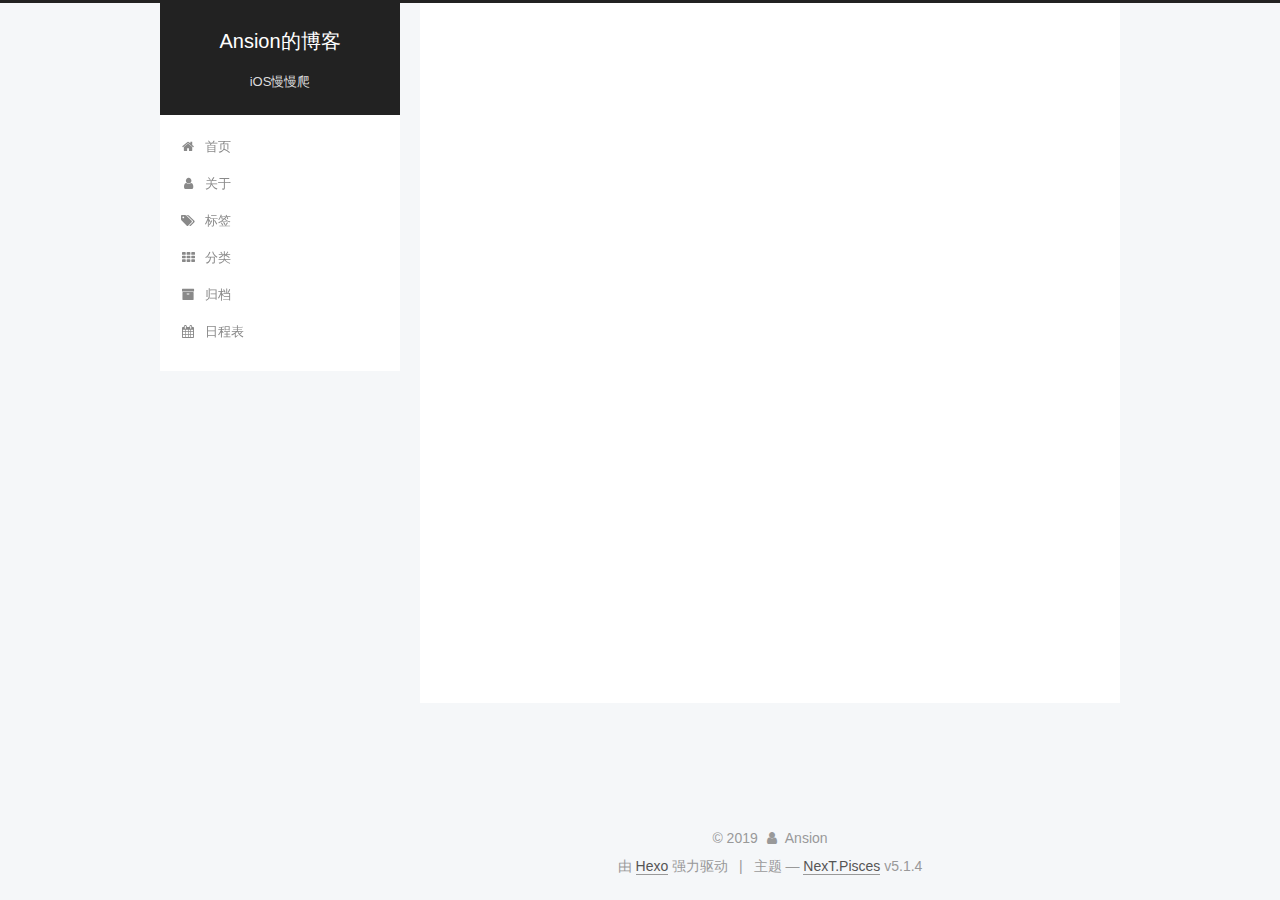
<file: archives/2019/03/index.html>
<!DOCTYPE html>



  


<html class="theme-next pisces use-motion" lang="zh-Hans">
<head><meta name="generator" content="Hexo 3.8.0">
  <meta charset="UTF-8">
<meta http-equiv="X-UA-Compatible" content="IE=edge">
<meta name="viewport" content="width=device-width, initial-scale=1, maximum-scale=1">
<meta name="theme-color" content="#222">









<meta http-equiv="Cache-Control" content="no-transform">
<meta http-equiv="Cache-Control" content="no-siteapp">
















  
  
  <link href="/lib/fancybox/source/jquery.fancybox.css?v=2.1.5" rel="stylesheet" type="text/css">







<link href="/lib/font-awesome/css/font-awesome.min.css?v=4.6.2" rel="stylesheet" type="text/css">

<link href="/css/main.css?v=5.1.4" rel="stylesheet" type="text/css">


  <link rel="apple-touch-icon" sizes="180x180" href="/images/apple-touch-icon-next.png?v=5.1.4">


  <link rel="icon" type="image/png" sizes="32x32" href="/images/favicon-32x32-next.png?v=5.1.4">


  <link rel="icon" type="image/png" sizes="16x16" href="/images/favicon-16x16-next.png?v=5.1.4">


  <link rel="mask-icon" href="/images/logo.svg?v=5.1.4" color="#222">





  <meta name="keywords" content="Hexo, NexT">










<meta name="description" content="人生苦短，努力要紧">
<meta property="og:type" content="website">
<meta property="og:title" content="Ansion的博客">
<meta property="og:url" content="http://yoursite.com/archives/2019/03/index.html">
<meta property="og:site_name" content="Ansion的博客">
<meta property="og:description" content="人生苦短，努力要紧">
<meta property="og:locale" content="zh-Hans">
<meta name="twitter:card" content="summary">
<meta name="twitter:title" content="Ansion的博客">
<meta name="twitter:description" content="人生苦短，努力要紧">



<script type="text/javascript" id="hexo.configurations">
  var NexT = window.NexT || {};
  var CONFIG = {
    root: '/',
    scheme: 'Pisces',
    version: '5.1.4',
    sidebar: {"position":"left","display":"post","offset":12,"b2t":false,"scrollpercent":false,"onmobile":false},
    fancybox: true,
    tabs: true,
    motion: {"enable":true,"async":false,"transition":{"post_block":"fadeIn","post_header":"slideDownIn","post_body":"slideDownIn","coll_header":"slideLeftIn","sidebar":"slideUpIn"}},
    duoshuo: {
      userId: '0',
      author: 'Ansion'
    },
    algolia: {
      applicationID: '',
      apiKey: '',
      indexName: '',
      hits: {"per_page":10},
      labels: {"input_placeholder":"Search for Posts","hits_empty":"We didn't find any results for the search: ${query}","hits_stats":"${hits} results found in ${time} ms"}
    }
  };
</script>



  <link rel="canonical" href="http://yoursite.com/archives/2019/03/">





  <title>归档 | Ansion的博客</title>
  








</head>

<body itemscope itemtype="http://schema.org/WebPage" lang="zh-Hans">

  
  
    
  

  <div class="container sidebar-position-left page-archive">
    <div class="headband"></div>

    <header id="header" class="header" itemscope itemtype="http://schema.org/WPHeader">
      <div class="header-inner"><div class="site-brand-wrapper">
  <div class="site-meta ">
    

    <div class="custom-logo-site-title">
      <a href="/" class="brand" rel="start">
        <span class="logo-line-before"><i></i></span>
        <span class="site-title">Ansion的博客</span>
        <span class="logo-line-after"><i></i></span>
      </a>
    </div>
      
        <p class="site-subtitle">iOS慢慢爬</p>
      
  </div>

  <div class="site-nav-toggle">
    <button>
      <span class="btn-bar"></span>
      <span class="btn-bar"></span>
      <span class="btn-bar"></span>
    </button>
  </div>
</div>

<nav class="site-nav">
  

  
    <ul id="menu" class="menu">
      
        
        <li class="menu-item menu-item-home">
          <a href="/" rel="section">
            
              <i class="menu-item-icon fa fa-fw fa-home"></i> <br>
            
            首页
          </a>
        </li>
      
        
        <li class="menu-item menu-item-about">
          <a href="/about/" rel="section">
            
              <i class="menu-item-icon fa fa-fw fa-user"></i> <br>
            
            关于
          </a>
        </li>
      
        
        <li class="menu-item menu-item-tags">
          <a href="/tags/" rel="section">
            
              <i class="menu-item-icon fa fa-fw fa-tags"></i> <br>
            
            标签
          </a>
        </li>
      
        
        <li class="menu-item menu-item-categories">
          <a href="/categories/" rel="section">
            
              <i class="menu-item-icon fa fa-fw fa-th"></i> <br>
            
            分类
          </a>
        </li>
      
        
        <li class="menu-item menu-item-archives">
          <a href="/archives/" rel="section">
            
              <i class="menu-item-icon fa fa-fw fa-archive"></i> <br>
            
            归档
          </a>
        </li>
      
        
        <li class="menu-item menu-item-schedule">
          <a href="/schedule/" rel="section">
            
              <i class="menu-item-icon fa fa-fw fa-calendar"></i> <br>
            
            日程表
          </a>
        </li>
      

      
    </ul>
  

  
</nav>



 </div>
    </header>

    <main id="main" class="main">
      <div class="main-inner">
        <div class="content-wrap">
          <div id="content" class="content">
            

  
  
  
  <div class="post-block archive">
    <div id="posts" class="posts-collapse">
      <span class="archive-move-on"></span>

      <span class="archive-page-counter">
        
        
        
          
        
        嗯..! 目前共计 1 篇日志。 继续努力。
      </span>

      

        
        
        

        
          
          <div class="collection-title">
            <h1 class="archive-year" id="archive-year-2019">2019</h1>
          </div>
        
        

        

  <article class="post post-type-normal" itemscope itemtype="http://schema.org/Article">
    <header class="post-header">

      <h2 class="post-title">
        
            <a class="post-title-link" href="/2019/03/19/hello-world/" itemprop="url">
              
                <span itemprop="name">Hello World</span>
              
            </a>
        
      </h2>

      <div class="post-meta">
        <time class="post-time" itemprop="dateCreated" datetime="2019-03-19T14:03:20+08:00" content="2019-03-19">
          03-19
        </time>
      </div>

    </header>
  </article>



      

    </div>
  </div>
  
  
  

  



          </div>
          


          

        </div>
        
          
  
  <div class="sidebar-toggle">
    <div class="sidebar-toggle-line-wrap">
      <span class="sidebar-toggle-line sidebar-toggle-line-first"></span>
      <span class="sidebar-toggle-line sidebar-toggle-line-middle"></span>
      <span class="sidebar-toggle-line sidebar-toggle-line-last"></span>
    </div>
  </div>

  <aside id="sidebar" class="sidebar">
    
    <div class="sidebar-inner">

      

      

      <section class="site-overview-wrap sidebar-panel sidebar-panel-active">
        <div class="site-overview">
          <div class="site-author motion-element" itemprop="author" itemscope itemtype="http://schema.org/Person">
            
              <p class="site-author-name" itemprop="name">Ansion</p>
              <p class="site-description motion-element" itemprop="description">人生苦短，努力要紧</p>
          </div>

          <nav class="site-state motion-element">

            
              <div class="site-state-item site-state-posts">
              
                <a href="/archives/">
              
                  <span class="site-state-item-count">1</span>
                  <span class="site-state-item-name">日志</span>
                </a>
              </div>
            

            

            

          </nav>

          

          

          
          

          
          

          

        </div>
      </section>

      

      

    </div>
  </aside>


        
      </div>
    </main>

    <footer id="footer" class="footer">
      <div class="footer-inner">
        <div class="copyright">&copy; <span itemprop="copyrightYear">2019</span>
  <span class="with-love">
    <i class="fa fa-user"></i>
  </span>
  <span class="author" itemprop="copyrightHolder">Ansion</span>

  
</div>


  <div class="powered-by">由 <a class="theme-link" target="_blank" href="https://hexo.io">Hexo</a> 强力驱动</div>



  <span class="post-meta-divider">|</span>



  <div class="theme-info">主题 &mdash; <a class="theme-link" target="_blank" href="https://github.com/iissnan/hexo-theme-next">NexT.Pisces</a> v5.1.4</div>




        







        
      </div>
    </footer>

    
      <div class="back-to-top">
        <i class="fa fa-arrow-up"></i>
        
      </div>
    

    

  </div>

  

<script type="text/javascript">
  if (Object.prototype.toString.call(window.Promise) !== '[object Function]') {
    window.Promise = null;
  }
</script>









  












  
  
    <script type="text/javascript" src="/lib/jquery/index.js?v=2.1.3"></script>
  

  
  
    <script type="text/javascript" src="/lib/fastclick/lib/fastclick.min.js?v=1.0.6"></script>
  

  
  
    <script type="text/javascript" src="/lib/jquery_lazyload/jquery.lazyload.js?v=1.9.7"></script>
  

  
  
    <script type="text/javascript" src="/lib/velocity/velocity.min.js?v=1.2.1"></script>
  

  
  
    <script type="text/javascript" src="/lib/velocity/velocity.ui.min.js?v=1.2.1"></script>
  

  
  
    <script type="text/javascript" src="/lib/fancybox/source/jquery.fancybox.pack.js?v=2.1.5"></script>
  


  


  <script type="text/javascript" src="/js/src/utils.js?v=5.1.4"></script>

  <script type="text/javascript" src="/js/src/motion.js?v=5.1.4"></script>



  
  


  <script type="text/javascript" src="/js/src/affix.js?v=5.1.4"></script>

  <script type="text/javascript" src="/js/src/schemes/pisces.js?v=5.1.4"></script>



  

  


  <script type="text/javascript" src="/js/src/bootstrap.js?v=5.1.4"></script>



  


  




	





  





  












  





  

  
  <script src="https://cdn1.lncld.net/static/js/av-core-mini-0.6.4.js"></script>
  <script>AV.initialize("rnGkQ0bHXRDBcfRy3u2J6XU6-gzGzoHsz", "m9o7IaPUS8MkswTmo1VgLoU7");</script>
  <script>
    function showTime(Counter) {
      var query = new AV.Query(Counter);
      var entries = [];
      var $visitors = $(".leancloud_visitors");

      $visitors.each(function () {
        entries.push( $(this).attr("id").trim() );
      });

      query.containedIn('url', entries);
      query.find()
        .done(function (results) {
          var COUNT_CONTAINER_REF = '.leancloud-visitors-count';

          if (results.length === 0) {
            $visitors.find(COUNT_CONTAINER_REF).text(0);
            return;
          }

          for (var i = 0; i < results.length; i++) {
            var item = results[i];
            var url = item.get('url');
            var time = item.get('time');
            var element = document.getElementById(url);

            $(element).find(COUNT_CONTAINER_REF).text(time);
          }
          for(var i = 0; i < entries.length; i++) {
            var url = entries[i];
            var element = document.getElementById(url);
            var countSpan = $(element).find(COUNT_CONTAINER_REF);
            if( countSpan.text() == '') {
              countSpan.text(0);
            }
          }
        })
        .fail(function (object, error) {
          console.log("Error: " + error.code + " " + error.message);
        });
    }

    function addCount(Counter) {
      var $visitors = $(".leancloud_visitors");
      var url = $visitors.attr('id').trim();
      var title = $visitors.attr('data-flag-title').trim();
      var query = new AV.Query(Counter);

      query.equalTo("url", url);
      query.find({
        success: function(results) {
          if (results.length > 0) {
            var counter = results[0];
            counter.fetchWhenSave(true);
            counter.increment("time");
            counter.save(null, {
              success: function(counter) {
                var $element = $(document.getElementById(url));
                $element.find('.leancloud-visitors-count').text(counter.get('time'));
              },
              error: function(counter, error) {
                console.log('Failed to save Visitor num, with error message: ' + error.message);
              }
            });
          } else {
            var newcounter = new Counter();
            /* Set ACL */
            var acl = new AV.ACL();
            acl.setPublicReadAccess(true);
            acl.setPublicWriteAccess(true);
            newcounter.setACL(acl);
            /* End Set ACL */
            newcounter.set("title", title);
            newcounter.set("url", url);
            newcounter.set("time", 1);
            newcounter.save(null, {
              success: function(newcounter) {
                var $element = $(document.getElementById(url));
                $element.find('.leancloud-visitors-count').text(newcounter.get('time'));
              },
              error: function(newcounter, error) {
                console.log('Failed to create');
              }
            });
          }
        },
        error: function(error) {
          console.log('Error:' + error.code + " " + error.message);
        }
      });
    }

    $(function() {
      var Counter = AV.Object.extend("Counter");
      if ($('.leancloud_visitors').length == 1) {
        addCount(Counter);
      } else if ($('.post-title-link').length > 1) {
        showTime(Counter);
      }
    });
  </script>



  

  

  
  

  

  

  

</body>
</html>
</file>
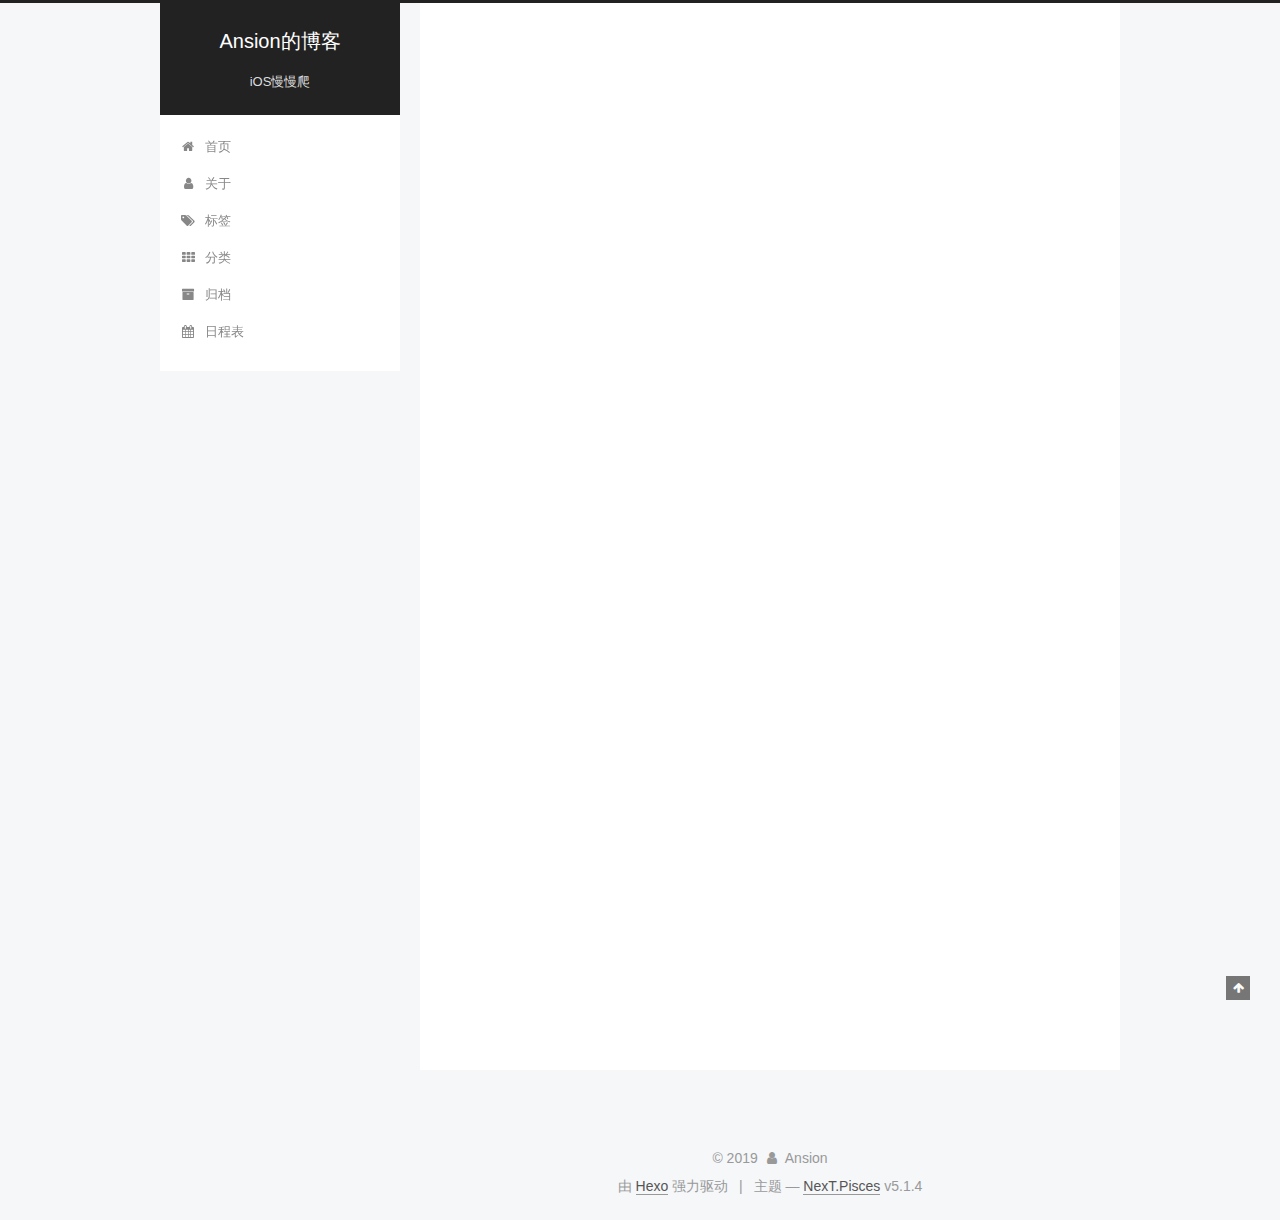
<file: 2019/03/19/hello-world/index.html>
<!DOCTYPE html>



  


<html class="theme-next pisces use-motion" lang="zh-Hans">
<head><meta name="generator" content="Hexo 3.8.0">
  <meta charset="UTF-8">
<meta http-equiv="X-UA-Compatible" content="IE=edge">
<meta name="viewport" content="width=device-width, initial-scale=1, maximum-scale=1">
<meta name="theme-color" content="#222">









<meta http-equiv="Cache-Control" content="no-transform">
<meta http-equiv="Cache-Control" content="no-siteapp">
















  
  
  <link href="/lib/fancybox/source/jquery.fancybox.css?v=2.1.5" rel="stylesheet" type="text/css">







<link href="/lib/font-awesome/css/font-awesome.min.css?v=4.6.2" rel="stylesheet" type="text/css">

<link href="/css/main.css?v=5.1.4" rel="stylesheet" type="text/css">


  <link rel="apple-touch-icon" sizes="180x180" href="/images/apple-touch-icon-next.png?v=5.1.4">


  <link rel="icon" type="image/png" sizes="32x32" href="/images/favicon-32x32-next.png?v=5.1.4">


  <link rel="icon" type="image/png" sizes="16x16" href="/images/favicon-16x16-next.png?v=5.1.4">


  <link rel="mask-icon" href="/images/logo.svg?v=5.1.4" color="#222">





  <meta name="keywords" content="Hexo, NexT">










<meta name="description" content="Welcome to Hexo! This is your very first post. Check documentation for more info. If you get any problems when using Hexo, you can find the answer in troubleshooting or you can ask me on GitHub. Quick">
<meta property="og:type" content="article">
<meta property="og:title" content="Hello World">
<meta property="og:url" content="http://yoursite.com/2019/03/19/hello-world/index.html">
<meta property="og:site_name" content="Ansion的博客">
<meta property="og:description" content="Welcome to Hexo! This is your very first post. Check documentation for more info. If you get any problems when using Hexo, you can find the answer in troubleshooting or you can ask me on GitHub. Quick">
<meta property="og:locale" content="zh-Hans">
<meta property="og:updated_time" content="2019-03-19T06:03:20.425Z">
<meta name="twitter:card" content="summary">
<meta name="twitter:title" content="Hello World">
<meta name="twitter:description" content="Welcome to Hexo! This is your very first post. Check documentation for more info. If you get any problems when using Hexo, you can find the answer in troubleshooting or you can ask me on GitHub. Quick">



<script type="text/javascript" id="hexo.configurations">
  var NexT = window.NexT || {};
  var CONFIG = {
    root: '/',
    scheme: 'Pisces',
    version: '5.1.4',
    sidebar: {"position":"left","display":"post","offset":12,"b2t":false,"scrollpercent":false,"onmobile":false},
    fancybox: true,
    tabs: true,
    motion: {"enable":true,"async":false,"transition":{"post_block":"fadeIn","post_header":"slideDownIn","post_body":"slideDownIn","coll_header":"slideLeftIn","sidebar":"slideUpIn"}},
    duoshuo: {
      userId: '0',
      author: 'Ansion'
    },
    algolia: {
      applicationID: '',
      apiKey: '',
      indexName: '',
      hits: {"per_page":10},
      labels: {"input_placeholder":"Search for Posts","hits_empty":"We didn't find any results for the search: ${query}","hits_stats":"${hits} results found in ${time} ms"}
    }
  };
</script>



  <link rel="canonical" href="http://yoursite.com/2019/03/19/hello-world/">





  <title>Hello World | Ansion的博客</title>
  








</head>

<body itemscope itemtype="http://schema.org/WebPage" lang="zh-Hans">

  
  
    
  

  <div class="container sidebar-position-left page-post-detail">
    <div class="headband"></div>

    <header id="header" class="header" itemscope itemtype="http://schema.org/WPHeader">
      <div class="header-inner"><div class="site-brand-wrapper">
  <div class="site-meta ">
    

    <div class="custom-logo-site-title">
      <a href="/" class="brand" rel="start">
        <span class="logo-line-before"><i></i></span>
        <span class="site-title">Ansion的博客</span>
        <span class="logo-line-after"><i></i></span>
      </a>
    </div>
      
        <p class="site-subtitle">iOS慢慢爬</p>
      
  </div>

  <div class="site-nav-toggle">
    <button>
      <span class="btn-bar"></span>
      <span class="btn-bar"></span>
      <span class="btn-bar"></span>
    </button>
  </div>
</div>

<nav class="site-nav">
  

  
    <ul id="menu" class="menu">
      
        
        <li class="menu-item menu-item-home">
          <a href="/" rel="section">
            
              <i class="menu-item-icon fa fa-fw fa-home"></i> <br>
            
            首页
          </a>
        </li>
      
        
        <li class="menu-item menu-item-about">
          <a href="/about/" rel="section">
            
              <i class="menu-item-icon fa fa-fw fa-user"></i> <br>
            
            关于
          </a>
        </li>
      
        
        <li class="menu-item menu-item-tags">
          <a href="/tags/" rel="section">
            
              <i class="menu-item-icon fa fa-fw fa-tags"></i> <br>
            
            标签
          </a>
        </li>
      
        
        <li class="menu-item menu-item-categories">
          <a href="/categories/" rel="section">
            
              <i class="menu-item-icon fa fa-fw fa-th"></i> <br>
            
            分类
          </a>
        </li>
      
        
        <li class="menu-item menu-item-archives">
          <a href="/archives/" rel="section">
            
              <i class="menu-item-icon fa fa-fw fa-archive"></i> <br>
            
            归档
          </a>
        </li>
      
        
        <li class="menu-item menu-item-schedule">
          <a href="/schedule/" rel="section">
            
              <i class="menu-item-icon fa fa-fw fa-calendar"></i> <br>
            
            日程表
          </a>
        </li>
      

      
    </ul>
  

  
</nav>



 </div>
    </header>

    <main id="main" class="main">
      <div class="main-inner">
        <div class="content-wrap">
          <div id="content" class="content">
            

  <div id="posts" class="posts-expand">
    

  

  
  
  

  <article class="post post-type-normal" itemscope itemtype="http://schema.org/Article">
  
  
  
  <div class="post-block">
    <link itemprop="mainEntityOfPage" href="http://yoursite.com/2019/03/19/hello-world/">

    <span hidden itemprop="author" itemscope itemtype="http://schema.org/Person">
      <meta itemprop="name" content="Ansion">
      <meta itemprop="description" content>
      <meta itemprop="image" content="/images/avatar.gif">
    </span>

    <span hidden itemprop="publisher" itemscope itemtype="http://schema.org/Organization">
      <meta itemprop="name" content="Ansion的博客">
    </span>

    
      <header class="post-header">

        
        
          <h1 class="post-title" itemprop="name headline">Hello World</h1>
        

        <div class="post-meta">
          <span class="post-time">
            
              <span class="post-meta-item-icon">
                <i class="fa fa-calendar-o"></i>
              </span>
              
                <span class="post-meta-item-text">发表于</span>
              
              <time title="创建于" itemprop="dateCreated datePublished" datetime="2019-03-19T14:03:20+08:00">
                2019-03-19
              </time>
            

            

            
          </span>

          

          
            
          

          
          
             <span id="/2019/03/19/hello-world/" class="leancloud_visitors" data-flag-title="Hello World">
               <span class="post-meta-divider">|</span>
               <span class="post-meta-item-icon">
                 <i class="fa fa-eye"></i>
               </span>
               
                 <span class="post-meta-item-text">阅读次数&#58;</span>
               
                 <span class="leancloud-visitors-count"></span>
             </span>
          

          

          

          

        </div>
      </header>
    

    
    
    
    <div class="post-body" itemprop="articleBody">

      
      

      
        <p>Welcome to <a href="https://hexo.io/" target="_blank" rel="noopener">Hexo</a>! This is your very first post. Check <a href="https://hexo.io/docs/" target="_blank" rel="noopener">documentation</a> for more info. If you get any problems when using Hexo, you can find the answer in <a href="https://hexo.io/docs/troubleshooting.html" target="_blank" rel="noopener">troubleshooting</a> or you can ask me on <a href="https://github.com/hexojs/hexo/issues" target="_blank" rel="noopener">GitHub</a>.</p>
<h2 id="Quick-Start"><a href="#Quick-Start" class="headerlink" title="Quick Start"></a>Quick Start</h2><h3 id="Create-a-new-post"><a href="#Create-a-new-post" class="headerlink" title="Create a new post"></a>Create a new post</h3><figure class="highlight bash"><table><tr><td class="gutter"><pre><span class="line">1</span><br></pre></td><td class="code"><pre><span class="line">$ hexo new <span class="string">"My New Post"</span></span><br></pre></td></tr></table></figure>
<p>More info: <a href="https://hexo.io/docs/writing.html" target="_blank" rel="noopener">Writing</a></p>
<h3 id="Run-server"><a href="#Run-server" class="headerlink" title="Run server"></a>Run server</h3><figure class="highlight bash"><table><tr><td class="gutter"><pre><span class="line">1</span><br></pre></td><td class="code"><pre><span class="line">$ hexo server</span><br></pre></td></tr></table></figure>
<p>More info: <a href="https://hexo.io/docs/server.html" target="_blank" rel="noopener">Server</a></p>
<h3 id="Generate-static-files"><a href="#Generate-static-files" class="headerlink" title="Generate static files"></a>Generate static files</h3><figure class="highlight bash"><table><tr><td class="gutter"><pre><span class="line">1</span><br></pre></td><td class="code"><pre><span class="line">$ hexo generate</span><br></pre></td></tr></table></figure>
<p>More info: <a href="https://hexo.io/docs/generating.html" target="_blank" rel="noopener">Generating</a></p>
<h3 id="Deploy-to-remote-sites"><a href="#Deploy-to-remote-sites" class="headerlink" title="Deploy to remote sites"></a>Deploy to remote sites</h3><figure class="highlight bash"><table><tr><td class="gutter"><pre><span class="line">1</span><br></pre></td><td class="code"><pre><span class="line">$ hexo deploy</span><br></pre></td></tr></table></figure>
<p>More info: <a href="https://hexo.io/docs/deployment.html" target="_blank" rel="noopener">Deployment</a></p>

      
    </div>
    
    
    

    

    

    

    <footer class="post-footer">
      

      
      
      

      

      
      
    </footer>
  </div>
  
  
  
  </article>



    <div class="post-spread">
      
    </div>
  </div>


          </div>
          


          

  



        </div>
        
          
  
  <div class="sidebar-toggle">
    <div class="sidebar-toggle-line-wrap">
      <span class="sidebar-toggle-line sidebar-toggle-line-first"></span>
      <span class="sidebar-toggle-line sidebar-toggle-line-middle"></span>
      <span class="sidebar-toggle-line sidebar-toggle-line-last"></span>
    </div>
  </div>

  <aside id="sidebar" class="sidebar">
    
    <div class="sidebar-inner">

      

      
        <ul class="sidebar-nav motion-element">
          <li class="sidebar-nav-toc sidebar-nav-active" data-target="post-toc-wrap">
            文章目录
          </li>
          <li class="sidebar-nav-overview" data-target="site-overview-wrap">
            站点概览
          </li>
        </ul>
      

      <section class="site-overview-wrap sidebar-panel">
        <div class="site-overview">
          <div class="site-author motion-element" itemprop="author" itemscope itemtype="http://schema.org/Person">
            
              <p class="site-author-name" itemprop="name">Ansion</p>
              <p class="site-description motion-element" itemprop="description">人生苦短，努力要紧</p>
          </div>

          <nav class="site-state motion-element">

            
              <div class="site-state-item site-state-posts">
              
                <a href="/archives/">
              
                  <span class="site-state-item-count">1</span>
                  <span class="site-state-item-name">日志</span>
                </a>
              </div>
            

            

            

          </nav>

          

          

          
          

          
          

          

        </div>
      </section>

      
      <!--noindex-->
        <section class="post-toc-wrap motion-element sidebar-panel sidebar-panel-active">
          <div class="post-toc">

            
              
            

            
              <div class="post-toc-content"><ol class="nav"><li class="nav-item nav-level-2"><a class="nav-link" href="#Quick-Start"><span class="nav-number">1.</span> <span class="nav-text">Quick Start</span></a><ol class="nav-child"><li class="nav-item nav-level-3"><a class="nav-link" href="#Create-a-new-post"><span class="nav-number">1.1.</span> <span class="nav-text">Create a new post</span></a></li><li class="nav-item nav-level-3"><a class="nav-link" href="#Run-server"><span class="nav-number">1.2.</span> <span class="nav-text">Run server</span></a></li><li class="nav-item nav-level-3"><a class="nav-link" href="#Generate-static-files"><span class="nav-number">1.3.</span> <span class="nav-text">Generate static files</span></a></li><li class="nav-item nav-level-3"><a class="nav-link" href="#Deploy-to-remote-sites"><span class="nav-number">1.4.</span> <span class="nav-text">Deploy to remote sites</span></a></li></ol></li></ol></div>
            

          </div>
        </section>
      <!--/noindex-->
      

      

    </div>
  </aside>


        
      </div>
    </main>

    <footer id="footer" class="footer">
      <div class="footer-inner">
        <div class="copyright">&copy; <span itemprop="copyrightYear">2019</span>
  <span class="with-love">
    <i class="fa fa-user"></i>
  </span>
  <span class="author" itemprop="copyrightHolder">Ansion</span>

  
</div>


  <div class="powered-by">由 <a class="theme-link" target="_blank" href="https://hexo.io">Hexo</a> 强力驱动</div>



  <span class="post-meta-divider">|</span>



  <div class="theme-info">主题 &mdash; <a class="theme-link" target="_blank" href="https://github.com/iissnan/hexo-theme-next">NexT.Pisces</a> v5.1.4</div>




        







        
      </div>
    </footer>

    
      <div class="back-to-top">
        <i class="fa fa-arrow-up"></i>
        
      </div>
    

    

  </div>

  

<script type="text/javascript">
  if (Object.prototype.toString.call(window.Promise) !== '[object Function]') {
    window.Promise = null;
  }
</script>









  












  
  
    <script type="text/javascript" src="/lib/jquery/index.js?v=2.1.3"></script>
  

  
  
    <script type="text/javascript" src="/lib/fastclick/lib/fastclick.min.js?v=1.0.6"></script>
  

  
  
    <script type="text/javascript" src="/lib/jquery_lazyload/jquery.lazyload.js?v=1.9.7"></script>
  

  
  
    <script type="text/javascript" src="/lib/velocity/velocity.min.js?v=1.2.1"></script>
  

  
  
    <script type="text/javascript" src="/lib/velocity/velocity.ui.min.js?v=1.2.1"></script>
  

  
  
    <script type="text/javascript" src="/lib/fancybox/source/jquery.fancybox.pack.js?v=2.1.5"></script>
  


  


  <script type="text/javascript" src="/js/src/utils.js?v=5.1.4"></script>

  <script type="text/javascript" src="/js/src/motion.js?v=5.1.4"></script>



  
  


  <script type="text/javascript" src="/js/src/affix.js?v=5.1.4"></script>

  <script type="text/javascript" src="/js/src/schemes/pisces.js?v=5.1.4"></script>



  
  <script type="text/javascript" src="/js/src/scrollspy.js?v=5.1.4"></script>
<script type="text/javascript" src="/js/src/post-details.js?v=5.1.4"></script>



  


  <script type="text/javascript" src="/js/src/bootstrap.js?v=5.1.4"></script>



  


  




	





  





  












  





  

  
  <script src="https://cdn1.lncld.net/static/js/av-core-mini-0.6.4.js"></script>
  <script>AV.initialize("rnGkQ0bHXRDBcfRy3u2J6XU6-gzGzoHsz", "m9o7IaPUS8MkswTmo1VgLoU7");</script>
  <script>
    function showTime(Counter) {
      var query = new AV.Query(Counter);
      var entries = [];
      var $visitors = $(".leancloud_visitors");

      $visitors.each(function () {
        entries.push( $(this).attr("id").trim() );
      });

      query.containedIn('url', entries);
      query.find()
        .done(function (results) {
          var COUNT_CONTAINER_REF = '.leancloud-visitors-count';

          if (results.length === 0) {
            $visitors.find(COUNT_CONTAINER_REF).text(0);
            return;
          }

          for (var i = 0; i < results.length; i++) {
            var item = results[i];
            var url = item.get('url');
            var time = item.get('time');
            var element = document.getElementById(url);

            $(element).find(COUNT_CONTAINER_REF).text(time);
          }
          for(var i = 0; i < entries.length; i++) {
            var url = entries[i];
            var element = document.getElementById(url);
            var countSpan = $(element).find(COUNT_CONTAINER_REF);
            if( countSpan.text() == '') {
              countSpan.text(0);
            }
          }
        })
        .fail(function (object, error) {
          console.log("Error: " + error.code + " " + error.message);
        });
    }

    function addCount(Counter) {
      var $visitors = $(".leancloud_visitors");
      var url = $visitors.attr('id').trim();
      var title = $visitors.attr('data-flag-title').trim();
      var query = new AV.Query(Counter);

      query.equalTo("url", url);
      query.find({
        success: function(results) {
          if (results.length > 0) {
            var counter = results[0];
            counter.fetchWhenSave(true);
            counter.increment("time");
            counter.save(null, {
              success: function(counter) {
                var $element = $(document.getElementById(url));
                $element.find('.leancloud-visitors-count').text(counter.get('time'));
              },
              error: function(counter, error) {
                console.log('Failed to save Visitor num, with error message: ' + error.message);
              }
            });
          } else {
            var newcounter = new Counter();
            /* Set ACL */
            var acl = new AV.ACL();
            acl.setPublicReadAccess(true);
            acl.setPublicWriteAccess(true);
            newcounter.setACL(acl);
            /* End Set ACL */
            newcounter.set("title", title);
            newcounter.set("url", url);
            newcounter.set("time", 1);
            newcounter.save(null, {
              success: function(newcounter) {
                var $element = $(document.getElementById(url));
                $element.find('.leancloud-visitors-count').text(newcounter.get('time'));
              },
              error: function(newcounter, error) {
                console.log('Failed to create');
              }
            });
          }
        },
        error: function(error) {
          console.log('Error:' + error.code + " " + error.message);
        }
      });
    }

    $(function() {
      var Counter = AV.Object.extend("Counter");
      if ($('.leancloud_visitors').length == 1) {
        addCount(Counter);
      } else if ($('.post-title-link').length > 1) {
        showTime(Counter);
      }
    });
  </script>



  

  

  
  

  

  

  

</body>
</html>
</file>
<file: css/main.css>
/* normalize.css v3.0.2 | MIT License | git.io/normalize */
html {
  font-family: sans-serif; /* 1 */
  -ms-text-size-adjust: 100%; /* 2 */
  -webkit-text-size-adjust: 100%; /* 2 */
}
body {
  margin: 0;
}
article,
aside,
details,
figcaption,
figure,
footer,
header,
hgroup,
main,
menu,
nav,
section,
summary {
  display: block;
}
audio,
canvas,
progress,
video {
  display: inline-block; /* 1 */
  vertical-align: baseline; /* 2 */
}
audio:not([controls]) {
  display: none;
  height: 0;
}
[hidden],
template {
  display: none;
}
a {
  background-color: transparent;
}
a:active,
a:hover {
  outline: 0;
}
abbr[title] {
  border-bottom: 1px dotted;
}
b,
strong {
  font-weight: bold;
}
dfn {
  font-style: italic;
}
h1 {
  font-size: 2em;
  margin: 0.67em 0;
}
mark {
  background: #ff0;
  color: #000;
}
small {
  font-size: 80%;
}
sub,
sup {
  font-size: 75%;
  line-height: 0;
  position: relative;
  vertical-align: baseline;
}
sup {
  top: -0.5em;
}
sub {
  bottom: -0.25em;
}
img {
  border: 0;
}
svg:not(:root) {
  overflow: hidden;
}
figure {
  margin: 1em 40px;
}
hr {
  -moz-box-sizing: content-box;
  box-sizing: content-box;
  height: 0;
}
pre {
  overflow: auto;
}
code,
kbd,
pre,
samp {
  font-family: monospace, monospace;
  font-size: 1em;
}
button,
input,
optgroup,
select,
textarea {
  color: inherit; /* 1 */
  font: inherit; /* 2 */
  margin: 0; /* 3 */
}
button {
  overflow: visible;
}
button,
select {
  text-transform: none;
}
button,
html input[type="button"],
input[type="reset"],
input[type="submit"] {
  -webkit-appearance: button; /* 2 */
  cursor: pointer; /* 3 */
}
button[disabled],
html input[disabled] {
  cursor: default;
}
button::-moz-focus-inner,
input::-moz-focus-inner {
  border: 0;
  padding: 0;
}
input {
  line-height: normal;
}
input[type="checkbox"],
input[type="radio"] {
  box-sizing: border-box; /* 1 */
  padding: 0; /* 2 */
}
input[type="number"]::-webkit-inner-spin-button,
input[type="number"]::-webkit-outer-spin-button {
  height: auto;
}
input[type="search"] {
  -webkit-appearance: textfield; /* 1 */
  -moz-box-sizing: content-box;
  -webkit-box-sizing: content-box; /* 2 */
  box-sizing: content-box;
}
input[type="search"]::-webkit-search-cancel-button,
input[type="search"]::-webkit-search-decoration {
  -webkit-appearance: none;
}
fieldset {
  border: 1px solid #c0c0c0;
  margin: 0 2px;
  padding: 0.35em 0.625em 0.75em;
}
legend {
  border: 0; /* 1 */
  padding: 0; /* 2 */
}
textarea {
  overflow: auto;
}
optgroup {
  font-weight: bold;
}
table {
  border-collapse: collapse;
  border-spacing: 0;
}
td,
th {
  padding: 0;
}
::selection {
  background: #262a30;
  color: #fff;
}
body {
  position: relative;
  font-family: 'Lato', "PingFang SC", "Microsoft YaHei", sans-serif;
  font-size: 14px;
  line-height: 2;
  color: #555;
  background: #f5f7f9;
}
@media (max-width: 767px) {
  body {
    padding-right: 0 !important;
  }
}
@media (min-width: 768px) and (max-width: 991px) {
  body {
    padding-right: 0 !important;
  }
}
@media (min-width: 1600px) {
  body {
    font-size: 16px;
  }
}
h1,
h2,
h3,
h4,
h5,
h6 {
  margin: 0;
  padding: 0;
  font-weight: bold;
  line-height: 1.5;
  font-family: 'Lato', "PingFang SC", "Microsoft YaHei", sans-serif;
}
h2,
h3,
h4,
h5,
h6 {
  margin: 20px 0 15px;
}
h1 {
  font-size: 22px;
}
@media (max-width: 767px) {
  h1 {
    font-size: 18px;
  }
}
h2 {
  font-size: 20px;
}
@media (max-width: 767px) {
  h2 {
    font-size: 16px;
  }
}
h3 {
  font-size: 18px;
}
@media (max-width: 767px) {
  h3 {
    font-size: 14px;
  }
}
h4 {
  font-size: 16px;
}
@media (max-width: 767px) {
  h4 {
    font-size: 12px;
  }
}
h5 {
  font-size: 14px;
}
@media (max-width: 767px) {
  h5 {
    font-size: 10px;
  }
}
h6 {
  font-size: 12px;
}
@media (max-width: 767px) {
  h6 {
    font-size: 8px;
  }
}
p {
  margin: 0 0 20px 0;
}
a {
  color: #555;
  text-decoration: none;
  outline: none;
  border-bottom: 1px solid #999;
  word-wrap: break-word;
}
a:hover {
  color: #222;
  border-bottom-color: #222;
}
blockquote {
  margin: 0;
  padding: 0;
}
img {
  display: block;
  margin: auto;
  max-width: 100%;
  height: auto;
}
hr {
  margin: 40px 0;
  height: 3px;
  border: none;
  background-color: #ddd;
  background-image: repeating-linear-gradient(-45deg, #fff, #fff 4px, transparent 4px, transparent 8px);
}
blockquote {
  padding: 0 15px;
  color: #666;
  border-left: 4px solid #ddd;
}
blockquote cite::before {
  content: "-";
  padding: 0 5px;
}
dt {
  font-weight: 700;
}
dd {
  margin: 0;
  padding: 0;
}
kbd {
  border: 1px solid #ccc;
  border-radius: 0.2em;
  box-shadow: 0.1em 0.1em 0.2em rgba(0,0,0,0.1);
  background-color: #f9f9f9;
  font-family: inherit;
  background-image: -webkit-linear-gradient(top, #eee, #fff, #eee);
  padding: 0.1em 0.3em;
  white-space: nowrap;
}
.text-left {
  text-align: left;
}
.text-center {
  text-align: center;
}
.text-right {
  text-align: right;
}
.text-justify {
  text-align: justify;
}
.text-nowrap {
  white-space: nowrap;
}
.text-lowercase {
  text-transform: lowercase;
}
.text-uppercase {
  text-transform: uppercase;
}
.text-capitalize {
  text-transform: capitalize;
}
.center-block {
  display: block;
  margin-left: auto;
  margin-right: auto;
}
.clearfix:before,
.clearfix:after {
  content: " ";
  display: table;
}
.clearfix:after {
  clear: both;
}
.pullquote {
  width: 45%;
}
.pullquote.left {
  float: left;
  margin-left: 5px;
  margin-right: 10px;
}
.pullquote.right {
  float: right;
  margin-left: 10px;
  margin-right: 5px;
}
.affix.affix.affix {
  position: fixed;
}
.translation {
  margin-top: -20px;
  font-size: 14px;
  color: #999;
}
.scrollbar-measure {
  width: 100px;
  height: 100px;
  overflow: scroll;
  position: absolute;
  top: -9999px;
}
.use-motion .motion-element {
  opacity: 0;
}
table {
  margin: 20px 0;
  width: 100%;
  border-collapse: collapse;
  border-spacing: 0;
  border: 1px solid #ddd;
  font-size: 14px;
  table-layout: fixed;
  word-wrap: break-all;
}
table>tbody>tr:nth-of-type(odd) {
  background-color: #f9f9f9;
}
table>tbody>tr:hover {
  background-color: #f5f5f5;
}
caption,
th,
td {
  padding: 8px;
  text-align: left;
  vertical-align: middle;
  font-weight: normal;
}
th,
td {
  border-bottom: 3px solid #ddd;
  border-right: 1px solid #eee;
}
th {
  padding-bottom: 10px;
  font-weight: 700;
}
td {
  border-bottom-width: 1px;
}
html,
body {
  height: 100%;
}
.container {
  position: relative;
  min-height: 100%;
}
.header-inner {
  margin: 0 auto;
  padding: 100px 0 70px;
  width: 700px;
}
@media (min-width: 1600px) {
  .container .header-inner {
    width: 900px;
  }
}
.main {
  padding-bottom: 150px;
}
.main-inner {
  margin: 0 auto;
  width: 700px;
}
@media (min-width: 1600px) {
  .container .main-inner {
    width: 900px;
  }
}
.footer {
  position: absolute;
  left: 0;
  bottom: 0;
  width: 100%;
  min-height: 50px;
}
.footer-inner {
  box-sizing: border-box;
  margin: 20px auto;
  width: 700px;
}
@media (min-width: 1600px) {
  .container .footer-inner {
    width: 900px;
  }
}
pre,
.highlight {
  overflow: auto;
  margin: 20px 0;
  padding: 0;
  font-size: 13px;
  color: #4d4d4c;
  background: #f7f7f7;
  line-height: 1.6;
}
pre,
code {
  font-family: consolas, Menlo, "PingFang SC", "Microsoft YaHei", monospace;
}
code {
  padding: 2px 4px;
  word-wrap: break-word;
  color: #555;
  background: #eee;
  border-radius: 3px;
  font-size: 13px;
}
pre {
  padding: 10px;
}
pre code {
  padding: 0;
  color: #4d4d4c;
  background: none;
  text-shadow: none;
}
.highlight {
  border-radius: 1px;
}
.highlight pre {
  border: none;
  margin: 0;
  padding: 10px 0;
}
.highlight table {
  margin: 0;
  width: auto;
  border: none;
}
.highlight td {
  border: none;
  padding: 0;
}
.highlight figcaption {
  font-size: 1em;
  color: #4d4d4c;
  line-height: 1em;
  margin-bottom: 1em;
}
.highlight figcaption:before,
.highlight figcaption:after {
  content: " ";
  display: table;
}
.highlight figcaption:after {
  clear: both;
}
.highlight figcaption a {
  float: right;
  color: #4d4d4c;
}
.highlight figcaption a:hover {
  border-bottom-color: #4d4d4c;
}
.highlight .gutter pre {
  padding-left: 10px;
  padding-right: 10px;
  color: #869194;
  text-align: right;
  background-color: #eff2f3;
}
.highlight .code pre {
  width: 100%;
  padding-left: 10px;
  padding-right: 10px;
  background-color: #f7f7f7;
}
.highlight .line {
  height: 20px;
}
.gutter {
  -webkit-user-select: none;
  -moz-user-select: none;
  -ms-user-select: none;
  user-select: none;
}
.gist table {
  width: auto;
}
.gist table td {
  border: none;
}
pre .deletion {
  background: #fdd;
}
pre .addition {
  background: #dfd;
}
pre .meta {
  color: #8959a8;
}
pre .comment {
  color: #8e908c;
}
pre .variable,
pre .attribute,
pre .tag,
pre .regexp,
pre .ruby .constant,
pre .xml .tag .title,
pre .xml .pi,
pre .xml .doctype,
pre .html .doctype,
pre .css .id,
pre .css .class,
pre .css .pseudo {
  color: #c82829;
}
pre .number,
pre .preprocessor,
pre .built_in,
pre .literal,
pre .params,
pre .constant,
pre .command {
  color: #f5871f;
}
pre .ruby .class .title,
pre .css .rules .attribute,
pre .string,
pre .value,
pre .inheritance,
pre .header,
pre .ruby .symbol,
pre .xml .cdata,
pre .special,
pre .number,
pre .formula {
  color: #718c00;
}
pre .title,
pre .css .hexcolor {
  color: #3e999f;
}
pre .function,
pre .python .decorator,
pre .python .title,
pre .ruby .function .title,
pre .ruby .title .keyword,
pre .perl .sub,
pre .javascript .title,
pre .coffeescript .title {
  color: #4271ae;
}
pre .keyword,
pre .javascript .function {
  color: #8959a8;
}
.full-image.full-image.full-image.full-image {
  border: none;
  max-width: 100%;
  width: auto;
  margin: 20px auto 25px;
}
@media (min-width: 992px) {
  .full-image.full-image.full-image.full-image {
    max-width: none;
    width: 118%;
    margin: 0 -9%;
  }
}
.blockquote-center,
.page-home .post-type-quote blockquote,
.page-post-detail .post-type-quote blockquote {
  position: relative;
  margin: 40px 0;
  padding: 0;
  border-left: none;
  text-align: center;
}
.blockquote-center::before,
.page-home .post-type-quote blockquote::before,
.page-post-detail .post-type-quote blockquote::before,
.blockquote-center::after,
.page-home .post-type-quote blockquote::after,
.page-post-detail .post-type-quote blockquote::after {
  position: absolute;
  content: ' ';
  display: block;
  width: 100%;
  height: 24px;
  opacity: 0.2;
  background-repeat: no-repeat;
  background-position: 0 -6px;
  background-size: 22px 22px;
}
.blockquote-center::before,
.page-home .post-type-quote blockquote::before,
.page-post-detail .post-type-quote blockquote::before {
  top: -20px;
  background-image: url("../images/quote-l.svg");
  border-top: 1px solid #ccc;
}
.blockquote-center::after,
.page-home .post-type-quote blockquote::after,
.page-post-detail .post-type-quote blockquote::after {
  bottom: -20px;
  background-image: url("../images/quote-r.svg");
  border-bottom: 1px solid #ccc;
  background-position: 100% 8px;
}
.blockquote-center p,
.page-home .post-type-quote blockquote p,
.page-post-detail .post-type-quote blockquote p,
.blockquote-center div,
.page-home .post-type-quote blockquote div,
.page-post-detail .post-type-quote blockquote div {
  text-align: center;
}
.post .post-body .group-picture img {
  box-sizing: border-box;
  padding: 0 3px;
  border: none;
}
.post .group-picture-row {
  overflow: hidden;
  margin-top: 6px;
}
.post .group-picture-row:first-child {
  margin-top: 0;
}
.post .group-picture-column {
  float: left;
}
.page-post-detail .post-body .group-picture-column {
  float: none;
  margin-top: 10px;
  width: auto !important;
}
.page-post-detail .post-body .group-picture-column img {
  margin: 0 auto;
}
.page-archive .group-picture-container {
  overflow: hidden;
}
.page-archive .group-picture-row {
  float: left;
}
.page-archive .group-picture-row:first-child {
  margin-top: 6px;
}
.page-archive .group-picture-column {
  max-width: 150px;
  max-height: 150px;
}
.post-body .note {
  position: relative;
  padding: 15px;
  margin-bottom: 20px;
  border: 1px solid #eee;
  border-left-width: 5px;
  border-radius: 3px;
}
.post-body .note h2,
.post-body .note h3,
.post-body .note h4,
.post-body .note h5,
.post-body .note h6 {
  margin-top: 0;
  margin-bottom: 0;
  border-bottom: initial;
  padding-top: 0 !important;
}
.post-body .note p:first-child,
.post-body .note ul:first-child,
.post-body .note ol:first-child,
.post-body .note table:first-child,
.post-body .note pre:first-child,
.post-body .note blockquote:first-child {
  margin-top: 0;
}
.post-body .note p:last-child,
.post-body .note ul:last-child,
.post-body .note ol:last-child,
.post-body .note table:last-child,
.post-body .note pre:last-child,
.post-body .note blockquote:last-child {
  margin-bottom: 0;
}
.post-body .note.default {
  border-left-color: #777;
}
.post-body .note.default h2,
.post-body .note.default h3,
.post-body .note.default h4,
.post-body .note.default h5,
.post-body .note.default h6 {
  color: #777;
}
.post-body .note.primary {
  border-left-color: #6f42c1;
}
.post-body .note.primary h2,
.post-body .note.primary h3,
.post-body .note.primary h4,
.post-body .note.primary h5,
.post-body .note.primary h6 {
  color: #6f42c1;
}
.post-body .note.info {
  border-left-color: #428bca;
}
.post-body .note.info h2,
.post-body .note.info h3,
.post-body .note.info h4,
.post-body .note.info h5,
.post-body .note.info h6 {
  color: #428bca;
}
.post-body .note.success {
  border-left-color: #5cb85c;
}
.post-body .note.success h2,
.post-body .note.success h3,
.post-body .note.success h4,
.post-body .note.success h5,
.post-body .note.success h6 {
  color: #5cb85c;
}
.post-body .note.warning {
  border-left-color: #f0ad4e;
}
.post-body .note.warning h2,
.post-body .note.warning h3,
.post-body .note.warning h4,
.post-body .note.warning h5,
.post-body .note.warning h6 {
  color: #f0ad4e;
}
.post-body .note.danger {
  border-left-color: #d9534f;
}
.post-body .note.danger h2,
.post-body .note.danger h3,
.post-body .note.danger h4,
.post-body .note.danger h5,
.post-body .note.danger h6 {
  color: #d9534f;
}
.post-body .label {
  display: inline;
  padding: 0 2px;
  white-space: nowrap;
}
.post-body .label.default {
  background-color: #f0f0f0;
}
.post-body .label.primary {
  background-color: #efe6f7;
}
.post-body .label.info {
  background-color: #e5f2f8;
}
.post-body .label.success {
  background-color: #e7f4e9;
}
.post-body .label.warning {
  background-color: #fcf6e1;
}
.post-body .label.danger {
  background-color: #fae8eb;
}
.post-body .tabs {
  position: relative;
  display: block;
  margin-bottom: 20px;
  padding-top: 10px;
}
.post-body .tabs ul.nav-tabs {
  margin: 0;
  padding: 0;
  display: flex;
  margin-bottom: -1px;
}
@media (max-width: 413px) {
  .post-body .tabs ul.nav-tabs {
    display: block;
    margin-bottom: 5px;
  }
}
.post-body .tabs ul.nav-tabs li.tab {
  list-style-type: none !important;
  margin: 0 0.25em 0 0;
  border-top: 3px solid transparent;
  border-left: 1px solid transparent;
  border-right: 1px solid transparent;
}
@media (max-width: 413px) {
  .post-body .tabs ul.nav-tabs li.tab {
    margin: initial;
    border-top: 1px solid transparent;
    border-left: 3px solid transparent;
    border-right: 1px solid transparent;
    border-bottom: 1px solid transparent;
  }
}
.post-body .tabs ul.nav-tabs li.tab a {
  outline: 0;
  border-bottom: initial;
  display: block;
  line-height: 1.8em;
  padding: 0.25em 0.75em;
  transition-duration: 0.2s;
  transition-timing-function: ease-out;
  transition-delay: 0s;
}
.post-body .tabs ul.nav-tabs li.tab a i {
  width: 1.285714285714286em;
}
.post-body .tabs ul.nav-tabs li.tab.active {
  border-top: 3px solid #fc6423;
  border-left: 1px solid #ddd;
  border-right: 1px solid #ddd;
  background-color: #fff;
}
@media (max-width: 413px) {
  .post-body .tabs ul.nav-tabs li.tab.active {
    border-top: 1px solid #ddd;
    border-left: 3px solid #fc6423;
    border-right: 1px solid #ddd;
    border-bottom: 1px solid #ddd;
  }
}
.post-body .tabs ul.nav-tabs li.tab.active a {
  cursor: default;
  color: #555;
}
.post-body .tabs .tab-content {
  background-color: #fff;
}
.post-body .tabs .tab-content .tab-pane {
  border: 1px solid #ddd;
  padding: 20px 20px 0 20px;
}
.post-body .tabs .tab-content .tab-pane:not(.active) {
  display: none !important;
}
.post-body .tabs .tab-content .tab-pane.active {
  display: block !important;
}
.btn {
  display: inline-block;
  padding: 0 20px;
  font-size: 14px;
  color: #555;
  background: #fff;
  border: 2px solid #555;
  text-decoration: none;
  border-radius: 2px;
  transition-property: background-color;
  transition-duration: 0.2s;
  transition-timing-function: ease-in-out;
  transition-delay: 0s;
  line-height: 2;
}
.btn:hover {
  border-color: #222;
  color: #fff;
  background: #222;
}
.btn +.btn {
  margin: 0 0 8px 8px;
}
.btn .fa-fw {
  width: 1.285714285714286em;
  text-align: left;
}
.btn-bar {
  display: block;
  width: 22px;
  height: 2px;
  background: #555;
  border-radius: 1px;
}
.btn-bar+.btn-bar {
  margin-top: 4px;
}
.pagination {
  margin: 120px 0 40px;
  text-align: center;
  border-top: 1px solid #eee;
}
.page-number-basic,
.pagination .prev,
.pagination .next,
.pagination .page-number,
.pagination .space {
  display: inline-block;
  position: relative;
  top: -1px;
  margin: 0 10px;
  padding: 0 11px;
}
@media (max-width: 767px) {
  .page-number-basic,
  .pagination .prev,
  .pagination .next,
  .pagination .page-number,
  .pagination .space {
    margin: 0 5px;
  }
}
.pagination .prev,
.pagination .next,
.pagination .page-number {
  border-bottom: 0;
  border-top: 1px solid #eee;
  transition-property: border-color;
  transition-duration: 0.2s;
  transition-timing-function: ease-in-out;
  transition-delay: 0s;
}
.pagination .prev:hover,
.pagination .next:hover,
.pagination .page-number:hover {
  border-top-color: #222;
}
.pagination .space {
  padding: 0;
  margin: 0;
}
.pagination .prev {
  margin-left: 0;
}
.pagination .next {
  margin-right: 0;
}
.pagination .page-number.current {
  color: #fff;
  background: #ccc;
  border-top-color: #ccc;
}
@media (max-width: 767px) {
  .pagination {
    border-top: none;
  }
  .pagination .prev,
  .pagination .next,
  .pagination .page-number {
    margin-bottom: 10px;
    border-top: 0;
    border-bottom: 1px solid #eee;
    padding: 0 10px;
  }
  .pagination .prev:hover,
  .pagination .next:hover,
  .pagination .page-number:hover {
    border-bottom-color: #222;
  }
}
.comments {
  margin: 60px 20px 0;
}
.tag-cloud {
  text-align: center;
}
.tag-cloud a {
  display: inline-block;
  margin: 10px;
}
.back-to-top {
  box-sizing: border-box;
  position: fixed;
  bottom: -100px;
  right: 30px;
  z-index: 1050;
  padding: 0 6px;
  width: 24px;
  background: #222;
  font-size: 12px;
  opacity: 0.6;
  color: #fff;
  cursor: pointer;
  text-align: center;
  -webkit-transform: translateZ(0);
  transition-property: bottom;
  transition-duration: 0.2s;
  transition-timing-function: ease-in-out;
  transition-delay: 0s;
}
@media (min-width: 768px) and (max-width: 991px) {
  .back-to-top {
    display: none !important;
  }
}
@media (max-width: 767px) {
  .back-to-top {
    display: none !important;
  }
}
.back-to-top.back-to-top-on {
  bottom: 30px;
}
.header {
  background: transparent;
}
.header-inner {
  position: relative;
}
.headband {
  height: 3px;
  background: #222;
}
.site-meta {
  margin: 0;
  text-align: center;
}
@media (max-width: 767px) {
  .site-meta {
    text-align: center;
  }
}
.brand {
  position: relative;
  display: inline-block;
  padding: 0 40px;
  color: #fff;
  background: #222;
  border-bottom: none;
}
.brand:hover {
  color: #fff;
}
.logo {
  display: inline-block;
  margin-right: 5px;
  line-height: 36px;
  vertical-align: top;
}
.site-title {
  display: inline-block;
  vertical-align: top;
  line-height: 36px;
  font-size: 20px;
  font-weight: normal;
  font-family: 'Lato', "PingFang SC", "Microsoft YaHei", sans-serif;
}
.site-subtitle {
  margin-top: 10px;
  font-size: 13px;
  color: #ddd;
}
.use-motion .brand {
  opacity: 0;
}
.use-motion .logo,
.use-motion .site-title,
.use-motion .site-subtitle {
  opacity: 0;
  position: relative;
  top: -10px;
}
.site-nav-toggle {
  display: none;
  position: absolute;
  top: 10px;
  left: 10px;
}
@media (max-width: 767px) {
  .site-nav-toggle {
    display: block;
  }
}
.site-nav-toggle button {
  margin-top: 2px;
  padding: 9px 10px;
  background: transparent;
  border: none;
}
@media (max-width: 767px) {
  .site-nav {
    display: none;
    margin: 0 -10px;
    padding: 0 10px;
    clear: both;
    border-top: 1px solid #ddd;
  }
}
@media (min-width: 768px) and (max-width: 991px) {
  .site-nav {
    display: block !important;
  }
}
@media (min-width: 992px) {
  .site-nav {
    display: block !important;
  }
}
.menu {
  margin-top: 20px;
  padding-left: 0;
  text-align: center;
}
.menu .menu-item {
  display: inline-block;
  margin: 0 10px;
  list-style: none;
}
@media screen and (max-width: 767px) {
  .menu .menu-item {
    margin-top: 10px;
  }
}
.menu .menu-item a {
  display: block;
  font-size: 13px;
  line-height: inherit;
  border-bottom: 1px solid transparent;
  transition-property: border-color;
  transition-duration: 0.2s;
  transition-timing-function: ease-in-out;
  transition-delay: 0s;
}
.menu .menu-item a:hover,
.menu-item-active a {
  border-bottom-color: #222;
}
.menu .menu-item .fa {
  margin-right: 5px;
}
.use-motion .menu-item {
  opacity: 0;
}
.post-body {
  font-family: 'Lato', "PingFang SC", "Microsoft YaHei", sans-serif;
}
@media (max-width: 767px) {
  .post-body {
    word-break: break-word;
  }
}
.post-body .fancybox img {
  display: block !important;
  margin: 0 auto;
  cursor: pointer;
  cursor: zoom-in;
  cursor: -webkit-zoom-in;
}
.post-body .image-caption,
.post-body .figure .caption {
  margin: -20px auto 15px;
  text-align: center;
  font-size: 14px;
  color: #999;
  font-weight: bold;
  line-height: 1;
}
.post-sticky-flag {
  display: inline-block;
  font-size: 16px;
  -ms-transform: rotate(30deg);
  -webkit-transform: rotate(30deg);
  -moz-transform: rotate(30deg);
  -ms-transform: rotate(30deg);
  -o-transform: rotate(30deg);
  transform: rotate(30deg);
}
.use-motion .post-block,
.use-motion .pagination,
.use-motion .comments {
  opacity: 0;
}
.use-motion .post-header {
  opacity: 0;
}
.use-motion .post-body {
  opacity: 0;
}
.use-motion .collection-title {
  opacity: 0;
}
.posts-expand {
  padding-top: 40px;
}
@media (max-width: 767px) {
  .posts-expand {
    margin: 0 20px;
  }
  .post-body pre .gutter pre {
    padding-right: 10px;
  }
  .post-body .highlight {
    margin-left: 0px;
    margin-right: 0px;
    padding: 0;
  }
  .post-body .highlight .gutter pre {
    padding-right: 10px;
  }
}
@media (min-width: 992px) {
  .posts-expand .post-body {
    text-align: justify;
  }
}
.posts-expand .post-body h2,
.posts-expand .post-body h3,
.posts-expand .post-body h4,
.posts-expand .post-body h5,
.posts-expand .post-body h6 {
  padding-top: 10px;
}
.posts-expand .post-body h2 .header-anchor,
.posts-expand .post-body h3 .header-anchor,
.posts-expand .post-body h4 .header-anchor,
.posts-expand .post-body h5 .header-anchor,
.posts-expand .post-body h6 .header-anchor {
  float: right;
  margin-left: 10px;
  color: #ccc;
  border-bottom-style: none;
  visibility: hidden;
}
.posts-expand .post-body h2 .header-anchor:hover,
.posts-expand .post-body h3 .header-anchor:hover,
.posts-expand .post-body h4 .header-anchor:hover,
.posts-expand .post-body h5 .header-anchor:hover,
.posts-expand .post-body h6 .header-anchor:hover {
  color: inherit;
}
.posts-expand .post-body h2:hover .header-anchor,
.posts-expand .post-body h3:hover .header-anchor,
.posts-expand .post-body h4:hover .header-anchor,
.posts-expand .post-body h5:hover .header-anchor,
.posts-expand .post-body h6:hover .header-anchor {
  visibility: visible;
}
.posts-expand .post-body ul li {
  list-style: circle;
}
.posts-expand .post-body img {
  box-sizing: border-box;
  margin: auto;
  padding: 3px;
  border: 1px solid #ddd;
}
.posts-expand .post-body .fancybox img {
  margin: 0 auto 25px;
}
@media (max-width: 767px) {
  .posts-collapse {
    margin: 0 20px;
  }
  .posts-collapse .post-title,
  .posts-collapse .post-meta {
    display: block;
    width: auto;
    text-align: left;
  }
}
.posts-collapse {
  position: relative;
  z-index: 1010;
  margin-left: 55px;
}
.posts-collapse::after {
  content: " ";
  position: absolute;
  top: 20px;
  left: 0;
  margin-left: -2px;
  width: 4px;
  height: 100%;
  background: #f5f5f5;
  z-index: -1;
}
@media (max-width: 767px) {
  .posts-collapse {
    margin: 0 20px;
  }
}
.posts-collapse .collection-title {
  position: relative;
  margin: 60px 0;
}
.posts-collapse .collection-title h1,
.posts-collapse .collection-title h2 {
  margin-left: 20px;
}
.posts-collapse .collection-title small {
  color: #bbb;
  margin-left: 5px;
}
.posts-collapse .collection-title::before {
  content: " ";
  position: absolute;
  left: 0;
  top: 50%;
  margin-left: -4px;
  margin-top: -4px;
  width: 8px;
  height: 8px;
  background: #bbb;
  border-radius: 50%;
}
.posts-collapse .post {
  margin: 30px 0;
}
.posts-collapse .post-header {
  position: relative;
  transition-duration: 0.2s;
  transition-timing-function: ease-in-out;
  transition-delay: 0s;
  transition-property: border;
  border-bottom: 1px dashed #ccc;
}
.posts-collapse .post-header::before {
  content: " ";
  position: absolute;
  left: 0;
  top: 12px;
  width: 6px;
  height: 6px;
  margin-left: -4px;
  background: #bbb;
  border-radius: 50%;
  border: 1px solid #fff;
  transition-duration: 0.2s;
  transition-timing-function: ease-in-out;
  transition-delay: 0s;
  transition-property: background;
}
.posts-collapse .post-header:hover {
  border-bottom-color: #666;
}
.posts-collapse .post-header:hover::before {
  background: #222;
}
.posts-collapse .post-meta {
  position: absolute;
  font-size: 12px;
  left: 20px;
  top: 5px;
}
.posts-collapse .post-comments-count {
  display: none;
}
.posts-collapse .post-title {
  margin-left: 60px;
  font-size: 16px;
  font-weight: normal;
  line-height: inherit;
}
.posts-collapse .post-title::after {
  margin-left: 3px;
  opacity: 0.6;
}
.posts-collapse .post-title a {
  color: #666;
  border-bottom: none;
}
.page-home .post-type-quote .post-header,
.page-post-detail .post-type-quote .post-header,
.page-home .post-type-quote .post-tags,
.page-post-detail .post-type-quote .post-tags {
  display: none;
}
.posts-expand .post-title {
  text-align: center;
  word-break: break-word;
  font-weight: 400;
}
.posts-expand .post-title-link {
  display: inline-block;
  position: relative;
  color: #555;
  border-bottom: none;
  line-height: 1.2;
  vertical-align: top;
}
.posts-expand .post-title-link::before {
  content: "";
  position: absolute;
  width: 100%;
  height: 2px;
  bottom: 0;
  left: 0;
  background-color: #000;
  visibility: hidden;
  -webkit-transform: scaleX(0);
  -moz-transform: scaleX(0);
  -ms-transform: scaleX(0);
  -o-transform: scaleX(0);
  transform: scaleX(0);
  transition-duration: 0.2s;
  transition-timing-function: ease-in-out;
  transition-delay: 0s;
}
.posts-expand .post-title-link:hover::before {
  visibility: visible;
  -webkit-transform: scaleX(1);
  -moz-transform: scaleX(1);
  -ms-transform: scaleX(1);
  -o-transform: scaleX(1);
  transform: scaleX(1);
}
.posts-expand .post-title-link .fa {
  font-size: 16px;
}
.posts-expand .post-meta {
  margin: 3px 0 60px 0;
  color: #999;
  font-family: 'Lato', "PingFang SC", "Microsoft YaHei", sans-serif;
  font-size: 12px;
  text-align: center;
}
.posts-expand .post-meta .post-category-list {
  display: inline-block;
  margin: 0;
  padding: 3px;
}
.posts-expand .post-meta .post-category-list-link {
  color: #999;
}
.posts-expand .post-meta .post-description {
  font-size: 14px;
  margin-top: 2px;
}
.post-meta-divider {
  margin: 0 0.5em;
}
.post-meta-item-icon {
  margin-right: 3px;
}
@media (min-width: 768px) and (max-width: 991px) {
  .post-meta-item-icon {
    display: inline-block;
  }
}
@media (max-width: 767px) {
  .post-meta-item-icon {
    display: inline-block;
  }
}
@media (min-width: 768px) and (max-width: 991px) {
  .post-meta-item-text {
    display: none;
  }
}
@media (max-width: 767px) {
  .post-meta-item-text {
    display: none;
  }
}
@media (max-width: 767px) {
  .posts-expand .post-comments-count {
    display: none;
  }
}
.post-button {
  margin-top: 40px;
}
.posts-expand .post-tags {
  margin-top: 40px;
  text-align: center;
}
.posts-expand .post-tags a {
  display: inline-block;
  margin-right: 10px;
  font-size: 13px;
}
.post-nav {
  display: table;
  margin-top: 15px;
  width: 100%;
  border-top: 1px solid #eee;
}
.post-nav-divider {
  display: table-cell;
  width: 10%;
}
.post-nav-item {
  display: table-cell;
  padding: 10px 0 0 0;
  width: 45%;
  vertical-align: top;
}
.post-nav-item a {
  position: relative;
  display: block;
  line-height: 25px;
  font-size: 14px;
  color: #555;
  border-bottom: none;
}
.post-nav-item a:hover {
  color: #222;
  border-bottom: none;
}
.post-nav-item a:active {
  top: 2px;
}
.post-nav-item .fa {
  position: absolute;
  top: 8px;
  left: 0;
  font-size: 12px;
}
.post-nav-next a {
  padding-left: 15px;
}
.post-nav-prev {
  text-align: right;
}
.post-nav-prev a {
  padding-right: 15px;
}
.post-nav-prev .fa {
  right: 0;
  left: auto;
}
.posts-expand .post-eof {
  display: block;
  margin: 80px auto 60px;
  width: 8%;
  height: 1px;
  background: #ccc;
  text-align: center;
}
.post:last-child .post-eof.post-eof.post-eof {
  display: none;
}
.post-gallery {
  display: table;
  table-layout: fixed;
  width: 100%;
  border-collapse: separate;
}
.post-gallery-row {
  display: table-row;
}
.post-gallery .post-gallery-img {
  display: table-cell;
  text-align: center;
  vertical-align: middle;
  border: none;
}
.post-gallery .post-gallery-img img {
  max-width: 100%;
  max-height: 100%;
  border: none;
}
.fancybox-close,
.fancybox-close:hover {
  border: none;
}
.rtl.post-body p,
.rtl.post-body a,
.rtl.post-body h1,
.rtl.post-body h2,
.rtl.post-body h3,
.rtl.post-body h4,
.rtl.post-body h5,
.rtl.post-body h6,
.rtl.post-body li,
.rtl.post-body ul,
.rtl.post-body ol {
  direction: rtl;
  font-family: UKIJ Ekran;
}
.rtl.post-title {
  font-family: UKIJ Ekran;
}
.sidebar {
  position: fixed;
  right: 0;
  top: 0;
  bottom: 0;
  width: 0;
  z-index: 1040;
  box-shadow: inset 0 2px 6px #000;
  background: #222;
  -webkit-transform: translateZ(0);
}
.sidebar a {
  color: #999;
  border-bottom-color: #555;
}
.sidebar a:hover {
  color: #eee;
}
@media (min-width: 768px) and (max-width: 991px) {
  .sidebar {
    display: none !important;
  }
}
@media (max-width: 767px) {
  .sidebar {
    display: none !important;
  }
}
.sidebar-inner {
  position: relative;
  padding: 20px 10px;
  color: #999;
  text-align: center;
}
.site-overview-wrap {
  overflow: hidden;
}
.site-overview {
  overflow-y: auto;
  overflow-x: hidden;
}
.sidebar-toggle {
  position: fixed;
  right: 30px;
  bottom: 45px;
  width: 14px;
  height: 14px;
  padding: 5px;
  background: #222;
  line-height: 0;
  z-index: 1050;
  cursor: pointer;
  -webkit-transform: translateZ(0);
}
@media (min-width: 768px) and (max-width: 991px) {
  .sidebar-toggle {
    display: none !important;
  }
}
@media (max-width: 767px) {
  .sidebar-toggle {
    display: none !important;
  }
}
.sidebar-toggle-line {
  position: relative;
  display: inline-block;
  vertical-align: top;
  height: 2px;
  width: 100%;
  background: #fff;
  margin-top: 3px;
}
.sidebar-toggle-line:first-child {
  margin-top: 0;
}
.site-author-image {
  display: block;
  margin: 0 auto;
  padding: 2px;
  max-width: 120px;
  height: auto;
  border: 1px solid #eee;
}
.site-author-name {
  margin: 0;
  text-align: center;
  color: #222;
  font-weight: 600;
}
.site-description {
  margin-top: 0;
  text-align: center;
  font-size: 13px;
  color: #999;
}
.site-state {
  overflow: hidden;
  line-height: 1.4;
  white-space: nowrap;
  text-align: center;
}
.site-state-item {
  display: inline-block;
  padding: 0 15px;
  border-left: 1px solid #eee;
}
.site-state-item:first-child {
  border-left: none;
}
.site-state-item a {
  border-bottom: none;
}
.site-state-item-count {
  display: block;
  text-align: center;
  color: inherit;
  font-weight: 600;
  font-size: 16px;
}
.site-state-item-name {
  font-size: 13px;
  color: #999;
}
.feed-link {
  margin-top: 20px;
}
.feed-link a {
  display: inline-block;
  padding: 0 15px;
  color: #fc6423;
  border: 1px solid #fc6423;
  border-radius: 4px;
}
.feed-link a i {
  color: #fc6423;
  font-size: 14px;
}
.feed-link a:hover {
  color: #fff;
  background: #fc6423;
}
.feed-link a:hover i {
  color: #fff;
}
.links-of-author {
  margin-top: 20px;
}
.links-of-author a {
  display: inline-block;
  vertical-align: middle;
  margin-right: 10px;
  margin-bottom: 10px;
  border-bottom-color: #555;
  font-size: 13px;
}
.links-of-author a:before {
  display: inline-block;
  vertical-align: middle;
  margin-right: 3px;
  content: " ";
  width: 4px;
  height: 4px;
  border-radius: 50%;
  background: #f4ff1a;
}
.links-of-blogroll {
  font-size: 13px;
}
.links-of-blogroll-title {
  margin-top: 20px;
  font-size: 14px;
  font-weight: 600;
}
.links-of-blogroll-list {
  margin: 0;
  padding: 0;
  list-style: none;
}
.links-of-blogroll-item {
  padding: 2px 10px;
}
.links-of-blogroll-item a {
  max-width: 280px;
  box-sizing: border-box;
  display: inline-block;
  overflow: hidden;
  white-space: nowrap;
  text-overflow: ellipsis;
}
.sidebar-nav {
  margin: 0 0 20px;
  padding-left: 0;
}
.sidebar-nav li {
  display: inline-block;
  cursor: pointer;
  border-bottom: 1px solid transparent;
  font-size: 14px;
  color: #555;
}
.sidebar-nav li:hover {
  color: #fc6423;
}
.page-post-detail .sidebar-nav-toc {
  padding: 0 5px;
}
.page-post-detail .sidebar-nav-overview {
  margin-left: 10px;
}
.sidebar-nav .sidebar-nav-active {
  color: #fc6423;
  border-bottom-color: #fc6423;
}
.sidebar-nav .sidebar-nav-active:hover {
  color: #fc6423;
}
.sidebar-panel {
  display: none;
}
.sidebar-panel-active {
  display: block;
}
.post-toc-empty {
  font-size: 14px;
  color: #666;
}
.post-toc-wrap {
  overflow: hidden;
}
.post-toc {
  overflow: auto;
}
.post-toc ol {
  margin: 0;
  padding: 0 2px 5px 10px;
  text-align: left;
  list-style: none;
  font-size: 14px;
}
.post-toc ol > ol {
  padding-left: 0;
}
.post-toc ol a {
  transition-duration: 0.2s;
  transition-timing-function: ease-in-out;
  transition-delay: 0s;
  transition-property: all;
  color: #666;
  border-bottom-color: #ccc;
}
.post-toc ol a:hover {
  color: #000;
  border-bottom-color: #000;
}
.post-toc .nav-item {
  overflow: hidden;
  text-overflow: ellipsis;
  text-align: justify;
  white-space: nowrap;
  line-height: 1.8;
}
.post-toc .nav .nav-child {
  display: none;
}
.post-toc .nav .active > .nav-child {
  display: block;
}
.post-toc .nav .active-current > .nav-child {
  display: block;
}
.post-toc .nav .active-current > .nav-child > .nav-item {
  display: block;
}
.post-toc .nav .active > a {
  color: #fc6423;
  border-bottom-color: #fc6423;
}
.post-toc .nav .active-current > a {
  color: #fc6423;
}
.post-toc .nav .active-current > a:hover {
  color: #fc6423;
}
.footer {
  font-size: 14px;
  color: #999;
}
.footer img {
  border: none;
}
.footer-inner {
  text-align: center;
}
.with-love {
  display: inline-block;
  margin: 0 5px;
}
.powered-by,
.theme-info {
  display: inline-block;
}
.cc-license {
  margin-top: 10px;
  text-align: center;
}
.cc-license .cc-opacity {
  opacity: 0.7;
  border-bottom: none;
}
.cc-license .cc-opacity:hover {
  opacity: 0.9;
}
.cc-license img {
  display: inline-block;
}
.theme-next #ds-thread #ds-reset {
  color: #555;
}
.theme-next #ds-thread #ds-reset .ds-replybox {
  margin-bottom: 30px;
}
.theme-next #ds-thread #ds-reset .ds-replybox .ds-avatar,
.theme-next #ds-reset .ds-avatar img {
  box-shadow: none;
}
.theme-next #ds-thread #ds-reset .ds-textarea-wrapper {
  border-color: #c7d4e1;
  background: none;
  border-top-right-radius: 3px;
  border-top-left-radius: 3px;
}
.theme-next #ds-thread #ds-reset .ds-textarea-wrapper textarea {
  height: 60px;
}
.theme-next #ds-reset .ds-rounded-top {
  border-radius: 0;
}
.theme-next #ds-thread #ds-reset .ds-post-toolbar {
  box-sizing: border-box;
  border: 1px solid #c7d4e1;
  background: #f6f8fa;
}
.theme-next #ds-thread #ds-reset .ds-post-options {
  height: 40px;
  border: none;
  background: none;
}
.theme-next #ds-thread #ds-reset .ds-toolbar-buttons {
  top: 11px;
}
.theme-next #ds-thread #ds-reset .ds-sync {
  top: 5px;
}
.theme-next #ds-thread #ds-reset .ds-post-button {
  top: 4px;
  right: 5px;
  width: 90px;
  height: 30px;
  border: 1px solid #c5ced7;
  border-radius: 3px;
  background-image: linear-gradient(#fbfbfc, #f5f7f9);
  color: #60676d;
}
.theme-next #ds-thread #ds-reset .ds-post-button:hover {
  background-position: 0 -30px;
  color: #60676d;
}
.theme-next #ds-thread #ds-reset .ds-comments-info {
  padding: 10px 0;
}
.theme-next #ds-thread #ds-reset .ds-sort {
  display: none;
}
.theme-next #ds-thread #ds-reset li.ds-tab a.ds-current {
  border: none;
  background: #f6f8fa;
  color: #60676d;
}
.theme-next #ds-thread #ds-reset li.ds-tab a.ds-current:hover {
  background-color: #e9f0f7;
  color: #60676d;
}
.theme-next #ds-thread #ds-reset li.ds-tab a {
  border-radius: 2px;
  padding: 5px;
}
.theme-next #ds-thread #ds-reset .ds-login-buttons p {
  color: #999;
  line-height: 36px;
}
.theme-next #ds-thread #ds-reset .ds-login-buttons .ds-service-list li {
  height: 28px;
}
.theme-next #ds-thread #ds-reset .ds-service-list a {
  background: none;
  padding: 5px;
  border: 1px solid;
  border-radius: 3px;
  text-align: center;
}
.theme-next #ds-thread #ds-reset .ds-service-list a:hover {
  color: #fff;
  background: #666;
}
.theme-next #ds-thread #ds-reset .ds-service-list .ds-weibo {
  color: #fc9b00;
  border-color: #fc9b00;
}
.theme-next #ds-thread #ds-reset .ds-service-list .ds-weibo:hover {
  background: #fc9b00;
}
.theme-next #ds-thread #ds-reset .ds-service-list .ds-qq {
  color: #60a3ec;
  border-color: #60a3ec;
}
.theme-next #ds-thread #ds-reset .ds-service-list .ds-qq:hover {
  background: #60a3ec;
}
.theme-next #ds-thread #ds-reset .ds-service-list .ds-renren {
  color: #2e7ac4;
  border-color: #2e7ac4;
}
.theme-next #ds-thread #ds-reset .ds-service-list .ds-renren:hover {
  background: #2e7ac4;
}
.theme-next #ds-thread #ds-reset .ds-service-list .ds-douban {
  color: #37994c;
  border-color: #37994c;
}
.theme-next #ds-thread #ds-reset .ds-service-list .ds-douban:hover {
  background: #37994c;
}
.theme-next #ds-thread #ds-reset .ds-service-list .ds-kaixin {
  color: #fef20d;
  border-color: #fef20d;
}
.theme-next #ds-thread #ds-reset .ds-service-list .ds-kaixin:hover {
  background: #fef20d;
}
.theme-next #ds-thread #ds-reset .ds-service-list .ds-netease {
  color: #f00;
  border-color: #f00;
}
.theme-next #ds-thread #ds-reset .ds-service-list .ds-netease:hover {
  background: #f00;
}
.theme-next #ds-thread #ds-reset .ds-service-list .ds-sohu {
  color: #ffcb05;
  border-color: #ffcb05;
}
.theme-next #ds-thread #ds-reset .ds-service-list .ds-sohu:hover {
  background: #ffcb05;
}
.theme-next #ds-thread #ds-reset .ds-service-list .ds-baidu {
  color: #2831e0;
  border-color: #2831e0;
}
.theme-next #ds-thread #ds-reset .ds-service-list .ds-baidu:hover {
  background: #2831e0;
}
.theme-next #ds-thread #ds-reset .ds-service-list .ds-google {
  color: #166bec;
  border-color: #166bec;
}
.theme-next #ds-thread #ds-reset .ds-service-list .ds-google:hover {
  background: #166bec;
}
.theme-next #ds-thread #ds-reset .ds-service-list .ds-weixin {
  color: #00ce0d;
  border-color: #00ce0d;
}
.theme-next #ds-thread #ds-reset .ds-service-list .ds-weixin:hover {
  background: #00ce0d;
}
.theme-next #ds-thread #ds-reset .ds-service-list .ds-more-services {
  border: none;
}
.theme-next #ds-thread #ds-reset .ds-service-list .ds-more-services:hover {
  background: none;
}
.theme-next #ds-reset .duoshuo-ua-admin {
  display: inline-block;
  color: #f00;
}
.theme-next #ds-reset .duoshuo-ua-platform,
.theme-next #ds-reset .duoshuo-ua-browser {
  color: #ccc;
}
.theme-next #ds-reset .duoshuo-ua-platform .fa,
.theme-next #ds-reset .duoshuo-ua-browser .fa {
  display: inline-block;
  margin-right: 3px;
}
.theme-next #ds-reset .duoshuo-ua-separator {
  display: inline-block;
  margin-left: 5px;
}
.theme-next .this_ua {
  background-color: #ccc !important;
  border-radius: 4px;
  padding: 0 5px !important;
  margin: 1px 1px !important;
  border: 1px solid #bbb !important;
  color: #fff;
  display: inline-block !important;
}
.theme-next .this_ua.admin {
  background-color: #d9534f !important;
  border-color: #d9534f !important;
}
.theme-next .this_ua.platform.iOS,
.theme-next .this_ua.platform.Mac,
.theme-next .this_ua.platform.Windows {
  background-color: #39b3d7 !important;
  border-color: #46b8da !important;
}
.theme-next .this_ua.platform.Linux {
  background-color: #3a3a3a !important;
  border-color: #1f1f1f !important;
}
.theme-next .this_ua.platform.Android {
  background-color: #00c47d !important;
  border-color: #01b171 !important;
}
.theme-next .this_ua.browser.Mobile,
.theme-next .this_ua.browser.Chrome {
  background-color: #5cb85c !important;
  border-color: #4cae4c !important;
}
.theme-next .this_ua.browser.Firefox {
  background-color: #f0ad4e !important;
  border-color: #eea236 !important;
}
.theme-next .this_ua.browser.Maxthon,
.theme-next .this_ua.browser.IE {
  background-color: #428bca !important;
  border-color: #357ebd !important;
}
.theme-next .this_ua.browser.baidu,
.theme-next .this_ua.browser.UCBrowser,
.theme-next .this_ua.browser.Opera {
  background-color: #d9534f !important;
  border-color: #d43f3a !important;
}
.theme-next .this_ua.browser.Android,
.theme-next .this_ua.browser.QQBrowser {
  background-color: #78ace9 !important;
  border-color: #4cae4c !important;
}
.post-spread {
  margin-top: 20px;
  text-align: center;
}
.jiathis_style {
  display: inline-block;
}
.jiathis_style a {
  border: none;
}
.fa {
  font-family: FontAwesome !important;
}
.post-spread {
  margin-top: 20px;
  text-align: center;
}
.bdshare-slide-button-box a {
  border: none;
}
.bdsharebuttonbox {
  display: inline-block;
}
.bdsharebuttonbox a {
  border: none;
}
.local-search-pop-overlay {
  position: fixed;
  width: 100%;
  height: 100%;
  top: 0;
  left: 0;
  z-index: 2080;
  background-color: rgba(0,0,0,0.3);
}
.local-search-popup {
  display: none;
  position: fixed;
  top: 10%;
  left: 50%;
  margin-left: -350px;
  width: 700px;
  height: 80%;
  padding: 0;
  background: #fff;
  color: #333;
  z-index: 9999;
  border-radius: 5px;
}
@media (max-width: 767px) {
  .local-search-popup {
    padding: 0;
    top: 0;
    left: 0;
    margin: 0;
    width: 100%;
    height: 100%;
    border-radius: 0;
  }
}
.local-search-popup ul.search-result-list {
  padding: 0;
  margin: 0 5px;
}
.local-search-popup p.search-result {
  border-bottom: 1px dashed #ccc;
  padding: 5px 0;
}
.local-search-popup a.search-result-title {
  font-weight: bold;
  font-size: 16px;
}
.local-search-popup .search-keyword {
  border-bottom: 1px dashed #f00;
  font-weight: bold;
  color: #f00;
}
.local-search-popup .local-search-header {
  padding: 5px;
  height: 36px;
  background: #f5f5f5;
  border-top-left-radius: 5px;
  border-top-right-radius: 5px;
}
.local-search-popup #local-search-result {
  overflow: auto;
  position: relative;
  padding: 5px 25px;
  height: calc(100% - 55px);
}
.local-search-popup .local-search-input-wrapper {
  display: inline-block;
  width: calc(100% - 90px);
  height: 36px;
  line-height: 36px;
  padding: 0 5px;
}
.local-search-popup .local-search-input-wrapper input {
  padding: 8px 0;
  height: 20px;
  display: block;
  width: 100%;
  outline: none;
  border: none;
  background: transparent;
  vertical-align: middle;
}
.local-search-popup .search-icon,
.local-search-popup .popup-btn-close {
  display: inline-block;
  font-size: 18px;
  color: #999;
  height: 36px;
  width: 18px;
  padding-left: 10px;
  padding-right: 10px;
}
.local-search-popup .search-icon {
  float: left;
}
.local-search-popup .popup-btn-close {
  border-left: 1px solid #eee;
  float: right;
  cursor: pointer;
}
.local-search-popup #no-result {
  position: absolute;
  left: 50%;
  top: 50%;
  -webkit-transform: translate(-50%, -50%);
  -webkit-transform: translate(-50%, -50%);
  -moz-transform: translate(-50%, -50%);
  -ms-transform: translate(-50%, -50%);
  -o-transform: translate(-50%, -50%);
  transform: translate(-50%, -50%);
  color: #ccc;
}
@media (min-width: 768px) and (max-width: 991px) {
  .busuanzi-count {
    width: auto;
  }
}
@media (max-width: 767px) {
  .busuanzi-count {
    width: auto;
  }
}
.site-uv,
.site-pv,
.page-pv {
  display: inline-block;
}
.site-uv .busuanzi-value,
.site-pv .busuanzi-value,
.page-pv .busuanzi-value {
  margin: 0 5px;
}
.site-uv {
  margin-right: 10px;
}
.site-uv::after {
  content: "|";
  padding-left: 10px;
}
.page-archive .archive-page-counter {
  position: relative;
  top: 3px;
  left: 20px;
}
@media (max-width: 767px) {
  .page-archive .archive-page-counter {
    top: 5px;
  }
}
.page-archive .posts-collapse .archive-move-on {
  position: absolute;
  top: 11px;
  left: 0;
  margin-left: -6px;
  width: 10px;
  height: 10px;
  opacity: 0.5;
  background: #555;
  border: 1px solid #fff;
  border-radius: 50%;
}
.category-all-page .category-all-title {
  text-align: center;
}
.category-all-page .category-all {
  margin-top: 20px;
}
.category-all-page .category-list {
  margin: 0;
  padding: 0;
  list-style: none;
}
.category-all-page .category-list-item {
  margin: 5px 10px;
}
.category-all-page .category-list-count {
  color: #bbb;
}
.category-all-page .category-list-count:before {
  display: inline;
  content: " (";
}
.category-all-page .category-list-count:after {
  display: inline;
  content: ") ";
}
.category-all-page .category-list-child {
  padding-left: 10px;
}
#schedule ul#event-list {
  padding-left: 30px;
}
#schedule ul#event-list hr {
  margin: 20px 0 45px 0 !important;
  background: #222;
}
#schedule ul#event-list hr:after {
  display: inline-block;
  content: 'NOW';
  background: #222;
  color: #fff;
  font-weight: bold;
  text-align: right;
  padding: 0 5px;
}
#schedule ul#event-list li.event {
  margin: 20px 0px;
  background: #f9f9f9;
  padding-left: 10px;
  min-height: 40px;
}
#schedule ul#event-list li.event h2.event-summary {
  margin: 0;
  padding-bottom: 3px;
}
#schedule ul#event-list li.event h2.event-summary:before {
  display: inline-block;
  font-family: FontAwesome;
  font-size: 8px;
  content: '\f111';
  vertical-align: middle;
  margin-right: 25px;
  color: #bbb;
}
#schedule ul#event-list li.event span.event-relative-time {
  display: inline-block;
  font-size: 12px;
  font-weight: 400;
  padding-left: 12px;
  color: #bbb;
}
#schedule ul#event-list li.event span.event-details {
  display: block;
  color: #bbb;
  margin-left: 56px;
  padding-top: 3px;
  padding-bottom: 6px;
  text-indent: -24px;
  line-height: 18px;
}
#schedule ul#event-list li.event span.event-details:before {
  text-indent: 0;
  display: inline-block;
  width: 14px;
  font-family: FontAwesome;
  text-align: center;
  margin-right: 9px;
  color: #bbb;
}
#schedule ul#event-list li.event span.event-details.event-location:before {
  content: '\f041';
}
#schedule ul#event-list li.event span.event-details.event-duration:before {
  content: '\f017';
}
#schedule ul#event-list li.event-past {
  background: #fcfcfc;
}
#schedule ul#event-list li.event-past > * {
  opacity: 0.6;
}
#schedule ul#event-list li.event-past h2.event-summary {
  color: #bbb;
}
#schedule ul#event-list li.event-past h2.event-summary:before {
  color: #dfdfdf;
}
#schedule ul#event-list li.event-now {
  background: #222;
  color: #fff;
  padding: 15px 0 15px 10px;
}
#schedule ul#event-list li.event-now h2.event-summary:before {
  -webkit-transform: scale(1.2);
  -moz-transform: scale(1.2);
  -ms-transform: scale(1.2);
  -o-transform: scale(1.2);
  transform: scale(1.2);
  color: #fff;
  animation: dot-flash 1s alternate infinite ease-in-out;
}
#schedule ul#event-list li.event-now * {
  color: #fff !important;
}
@-moz-keyframes dot-flash {
  from {
    opacity: 1;
    -webkit-transform: scale(1.1);
    -moz-transform: scale(1.1);
    -ms-transform: scale(1.1);
    -o-transform: scale(1.1);
    transform: scale(1.1);
  }
  to {
    opacity: 0;
    -webkit-transform: scale(1);
    -moz-transform: scale(1);
    -ms-transform: scale(1);
    -o-transform: scale(1);
    transform: scale(1);
  }
}
@-webkit-keyframes dot-flash {
  from {
    opacity: 1;
    -webkit-transform: scale(1.1);
    -moz-transform: scale(1.1);
    -ms-transform: scale(1.1);
    -o-transform: scale(1.1);
    transform: scale(1.1);
  }
  to {
    opacity: 0;
    -webkit-transform: scale(1);
    -moz-transform: scale(1);
    -ms-transform: scale(1);
    -o-transform: scale(1);
    transform: scale(1);
  }
}
@-o-keyframes dot-flash {
  from {
    opacity: 1;
    -webkit-transform: scale(1.1);
    -moz-transform: scale(1.1);
    -ms-transform: scale(1.1);
    -o-transform: scale(1.1);
    transform: scale(1.1);
  }
  to {
    opacity: 0;
    -webkit-transform: scale(1);
    -moz-transform: scale(1);
    -ms-transform: scale(1);
    -o-transform: scale(1);
    transform: scale(1);
  }
}
@keyframes dot-flash {
  from {
    opacity: 1;
    -webkit-transform: scale(1.1);
    -moz-transform: scale(1.1);
    -ms-transform: scale(1.1);
    -o-transform: scale(1.1);
    transform: scale(1.1);
  }
  to {
    opacity: 0;
    -webkit-transform: scale(1);
    -moz-transform: scale(1);
    -ms-transform: scale(1);
    -o-transform: scale(1);
    transform: scale(1);
  }
}
.page-post-detail .sidebar-toggle-line {
  background: #fc6423;
}
.page-post-detail .comments {
  overflow: hidden;
}
.header {
  position: relative;
  margin: 0 auto;
  width: 960px;
}
@media (min-width: 768px) and (max-width: 991px) {
  .header {
    width: auto;
  }
}
@media (max-width: 767px) {
  .header {
    width: auto;
  }
}
.header-inner {
  position: absolute;
  top: 0;
  overflow: hidden;
  padding: 0;
  width: 240px;
  background: #fff;
  box-shadow: initial;
  border-radius: initial;
}
@media (min-width: 1600px) {
  .container .header-inner {
    width: 240px;
  }
}
@media (min-width: 768px) and (max-width: 991px) {
  .header-inner {
    position: relative;
    width: auto;
    border-radius: initial;
  }
}
@media (max-width: 767px) {
  .header-inner {
    position: relative;
    width: auto;
    border-radius: initial;
  }
}
.main:before,
.main:after {
  content: " ";
  display: table;
}
.main:after {
  clear: both;
}
@media (min-width: 768px) and (max-width: 991px) {
  .main {
    padding-bottom: 100px;
  }
}
@media (max-width: 767px) {
  .main {
    padding-bottom: 100px;
  }
}
.container .main-inner {
  width: 960px;
}
@media (min-width: 768px) and (max-width: 991px) {
  .container .main-inner {
    width: auto;
  }
}
@media (max-width: 767px) {
  .container .main-inner {
    width: auto;
  }
}
.content-wrap {
  float: right;
  box-sizing: border-box;
  padding: 40px;
  width: 700px;
  background: #fff;
  min-height: 700px;
  box-shadow: initial;
  border-radius: initial;
}
@media (min-width: 768px) and (max-width: 991px) {
  .content-wrap {
    width: 100%;
    padding: 20px;
    border-radius: initial;
  }
}
@media (max-width: 767px) {
  .content-wrap {
    width: 100%;
    padding: 20px;
    min-height: auto;
    border-radius: initial;
  }
}
.sidebar {
  position: static;
  float: left;
  margin-top: 300px;
  width: 240px;
  background: #f5f7f9;
  box-shadow: none;
}
@media (min-width: 768px) and (max-width: 991px) {
  .sidebar {
    display: none;
  }
}
@media (max-width: 767px) {
  .sidebar {
    display: none;
  }
}
.sidebar-toggle {
  display: none;
}
.footer-inner {
  width: 960px;
  padding-left: 260px;
}
@media (min-width: 768px) and (max-width: 991px) {
  .footer-inner {
    width: auto;
    padding-left: 0 !important;
    padding-right: 0 !important;
  }
}
@media (max-width: 767px) {
  .footer-inner {
    width: auto;
    padding-left: 0 !important;
    padding-right: 0 !important;
  }
}
.sidebar-position-right .header-inner {
  right: 0;
}
.sidebar-position-right .content-wrap {
  float: left;
}
.sidebar-position-right .sidebar {
  float: right;
}
.sidebar-position-right .footer-inner {
  padding-left: 0;
  padding-right: 260px;
}
.site-brand-wrapper {
  position: relative;
}
.site-meta {
  padding: 20px 0;
  color: #fff;
  background: #222;
}
@media (min-width: 768px) and (max-width: 991px) {
  .site-meta {
    box-shadow: 0 0 16px rgba(0,0,0,0.5);
  }
}
@media (max-width: 767px) {
  .site-meta {
    box-shadow: 0 0 16px rgba(0,0,0,0.5);
  }
}
.brand {
  padding: 0;
  background: none;
}
.brand:hover {
  color: #fff;
}
.site-subtitle {
  margin: 10px 10px 0;
  font-weight: initial;
}
.site-search form {
  display: none;
}
.site-nav {
  border-top: none;
}
@media (min-width: 768px) and (max-width: 991px) {
  .site-nav {
    display: none !important;
  }
}
@media (min-width: 768px) and (max-width: 991px) {
  .site-nav-on {
    display: block !important;
  }
}
.menu .menu-item {
  display: block;
  margin: 0;
}
.menu .menu-item a {
  position: relative;
  box-sizing: border-box;
  padding: 5px 20px;
  text-align: left;
  line-height: inherit;
  transition-property: background-color;
  transition-duration: 0.2s;
  transition-timing-function: ease-in-out;
  transition-delay: 0s;
}
.menu .menu-item a:hover,
.menu-item-active a {
  background: #f9f9f9;
  border-bottom-color: #fff;
}
.menu .menu-item br {
  display: none;
}
.menu-item-active a:after {
  content: " ";
  position: absolute;
  top: 50%;
  margin-top: -3px;
  right: 15px;
  width: 6px;
  height: 6px;
  border-radius: 50%;
  background-color: #bbb;
}
.btn-bar {
  background-color: #fff;
}
.site-nav-toggle {
  left: 20px;
  top: 50%;
  -webkit-transform: translateY(-50%);
  -webkit-transform: translateY(-50%);
  -moz-transform: translateY(-50%);
  -ms-transform: translateY(-50%);
  -o-transform: translateY(-50%);
  transform: translateY(-50%);
}
@media (min-width: 768px) and (max-width: 991px) {
  .site-nav-toggle {
    display: block;
  }
}
.use-motion .sidebar .motion-element {
  opacity: 1;
}
.sidebar {
  margin-left: -100%;
  right: auto;
  bottom: auto;
  -webkit-transform: none;
}
.sidebar-inner {
  box-sizing: border-box;
  width: 240px;
  color: #555;
  background: #fff;
  box-shadow: initial;
  border-radius: initial;
  opacity: 0;
}
.sidebar-inner.affix {
  position: fixed;
  top: 12px;
}
.sidebar-inner.affix-bottom {
  position: absolute;
}
.site-overview {
  text-align: left;
}
.site-author:before,
.site-author:after {
  content: " ";
  display: table;
}
.site-author:after {
  clear: both;
}
.sidebar a {
  color: #555;
}
.sidebar a:hover {
  color: #222;
}
.site-state-item {
  padding: 0 10px;
}
.links-of-author-item a:before {
  display: none;
}
.links-of-author-item a {
  border-bottom: none;
  text-decoration: underline;
}
.feed-link {
  border-top: 1px dotted #ccc;
  border-bottom: 1px dotted #ccc;
  text-align: center;
}
.feed-link a {
  display: block;
  color: #fc6423;
  border: none;
}
.feed-link a:hover {
  background: none;
  color: #e34603;
}
.feed-link a:hover i {
  color: #e34603;
}
.links-of-author {
  display: flex;
  flex-wrap: wrap;
  justify-content: center;
}
.links-of-author-item {
  margin: 5px 0 0;
  width: 50%;
}
.links-of-author-item a {
  max-width: 216px;
  box-sizing: border-box;
  display: inline-block;
  margin-right: 0;
  margin-bottom: 0;
  padding: 0 5px;
  overflow: hidden;
  white-space: nowrap;
  text-overflow: ellipsis;
}
.links-of-author-item a {
  display: block;
  text-decoration: none;
}
.links-of-author-item a:hover {
  border-radius: 4px;
  background: #eee;
}
.links-of-author-item .fa {
  margin-right: 2px;
  font-size: 16px;
}
.links-of-author-item .fa-globe {
  font-size: 15px;
}
.links-of-blogroll {
  text-align: center;
  margin-top: 20px;
  padding: 3px 0 0;
  border-top: 1px dotted #ccc;
}
.links-of-blogroll-title {
  margin-top: 0;
}
.links-of-blogroll-item {
  padding: 0;
}
.links-of-blogroll-inline:before,
.links-of-blogroll-inline:after {
  content: " ";
  display: table;
}
.links-of-blogroll-inline:after {
  clear: both;
}
.links-of-blogroll-inline .links-of-blogroll-item {
  margin: 5px 0 0;
  width: 50%;
  display: inline-block;
  width: unset;
}
.links-of-blogroll-inline .links-of-blogroll-item a {
  max-width: 216px;
  box-sizing: border-box;
  display: inline-block;
  margin-right: 0;
  margin-bottom: 0;
  padding: 0 5px;
  overflow: hidden;
  white-space: nowrap;
  text-overflow: ellipsis;
}
@media (max-width: 767px) {
  .post-body {
    text-align: justify;
  }
}
</file>
